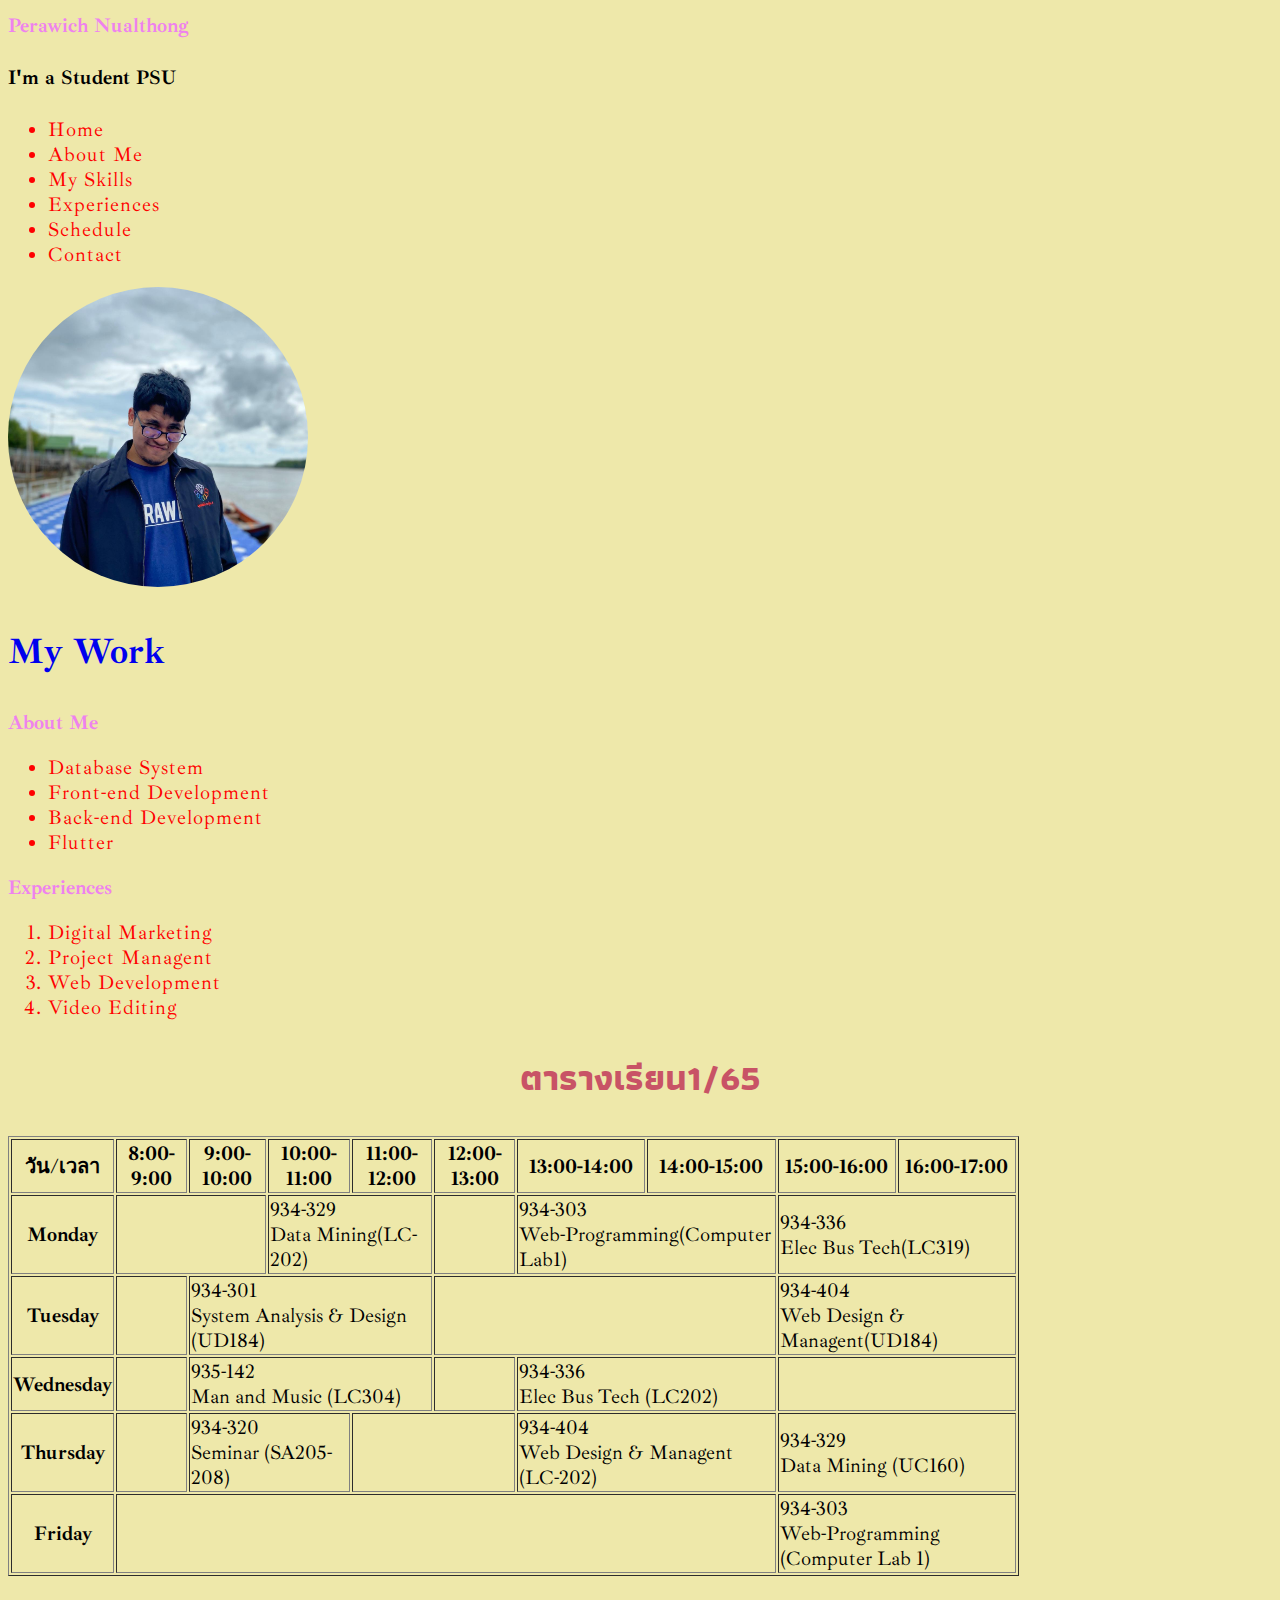
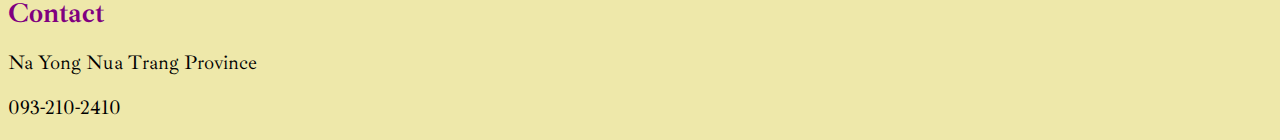
<file: index.html>
<!DOCTYPE html>
<html lang="en">
  <head>
    <meta charset="UTF-8" />
    <meta http-equiv="X-UA-Compatible" content="IE=edge" />
    <meta name="viewport" content="width=device-width, initial-scale=1.0" />
    <link rel="preconnect" href="https://fonts.googleapis.com">
    <link rel="preconnect" href="https://fonts.gstatic.com" crossorigin>
    <link href="https://fonts.googleapis.com/css2?family=Athiti&family=Ibarra+Real+Nova:wght@700&display=swap" rel="stylesheet">

    <link rel="stylesheet" href="styles.css">
    <title>Perawich_Programming_port</title>

    <style>
      h1{
        font-size:20px;
        color:violet;    
        font-family:'Ibarra Real Nova', serif; 
      }
      h2{
        font-size: 36px;
        color: rgb(200, 83, 102);
        font-family: 'Athiti', sans-serif;
        text-align: center;
      }
      h3{
        font-size: 36px;
      }
      .contact{
        color: purple;
        font-family:'Ibarra Real Nova', serif; 
        font-size: 28px;
      }
    </style>
  </head>
  <body >
    <h1>Perawich Nualthong</h1>
    <h4>I'm a Student PSU</h4>

    <ul>
      <li>Home</li>
      <li>About Me</li>
      <li>My Skills</li>
      <li>Experiences</li>
      <li>Schedule</li>
      <li>Contact</li>
    </ul>
    <img src="Profile.jpg"  alt="ProFile" width="300" height="300" style="border-radius: 50%;">
    <h3><a href="WebProgramming.html"> My Work</h3></a>
    <h1>About Me</h1>
    <ul>
      <li>Database System</li>
      <li>Front-end Development</li>
      <li>Back-end Development</li>
      <li>Flutter</li>
    </ul>

    <h1>Experiences</h1>
    <ol>
      <li>Digital Marketing</li>
      <li>Project Managent</li>
      <li>Web Development</li>
      <li>Video Editing</li>
    </ol>

    <h2>ตารางเรียน1/65</h2>
    <table border="1" width="80%" >
      <tr>
        <th>วัน/เวลา</th>
        <th>8:00-9:00</td>
        <th>9:00-10:00</th>
        <th>10:00-11:00</th>
        <th>11:00-12:00</th>
        <th>12:00-13:00</th>
        <th>13:00-14:00</th>
        <th>14:00-15:00</th>
        <th>15:00-16:00</th>
        <th>16:00-17:00</th>
      </tr>
      <tr>
        <th>Monday</th>
        <td colspan="2"></td>
        <td colspan="2">934-329<br>Data Mining(LC-202)</td>
        <td></td>
        <td colspan="2">934-303<br>Web-Programming(Computer Lab1)</td>
        <td colspan="2">934-336 <br>Elec Bus Tech(LC319)</td>
      </tr>
      <tr>
        <th>Tuesday</th>
        <td></td>
        <td colspan="3">934-301 <br>System Analysis & Design (UD184)</td>
        <td colspan="3"></td>
        <td colspan="2">934-404 <br>Web Design & Managent(UD184)</td>
      </tr>
      <tr>
        <th>Wednesday</th>
        <td></td>
        <td colspan="3">935-142 <br>Man and Music (LC304)</td>
        <td></td>
        <td colspan="2">934-336 <br>Elec Bus Tech (LC202)</td>
        <td colspan="2"></td>
      </tr>
      <tr>
        <th>Thursday</th>
        <td></td>
        <td colspan="2">934-320 <br>Seminar (SA205-208)</td>
        <td colspan="2"></td>
        <td colspan="2">934-404 <br>Web Design & Managent (LC-202)</td>
        <td colspan="2">934-329 <br>Data Mining (UC160)</td>       
      </tr>
      <tr>
        <th>Friday</th>
        <td colspan="7"></td>
        <td colspan="2">934-303 <br>Web-Programming (Computer Lab 1)</td>
      </tr>
    </table>
    <h1 class="contact">Contact</h1>
    <p>Na Yong Nua Trang Province</p>
    <p>093-210-2410</p>
  </body>
</html>
</file>
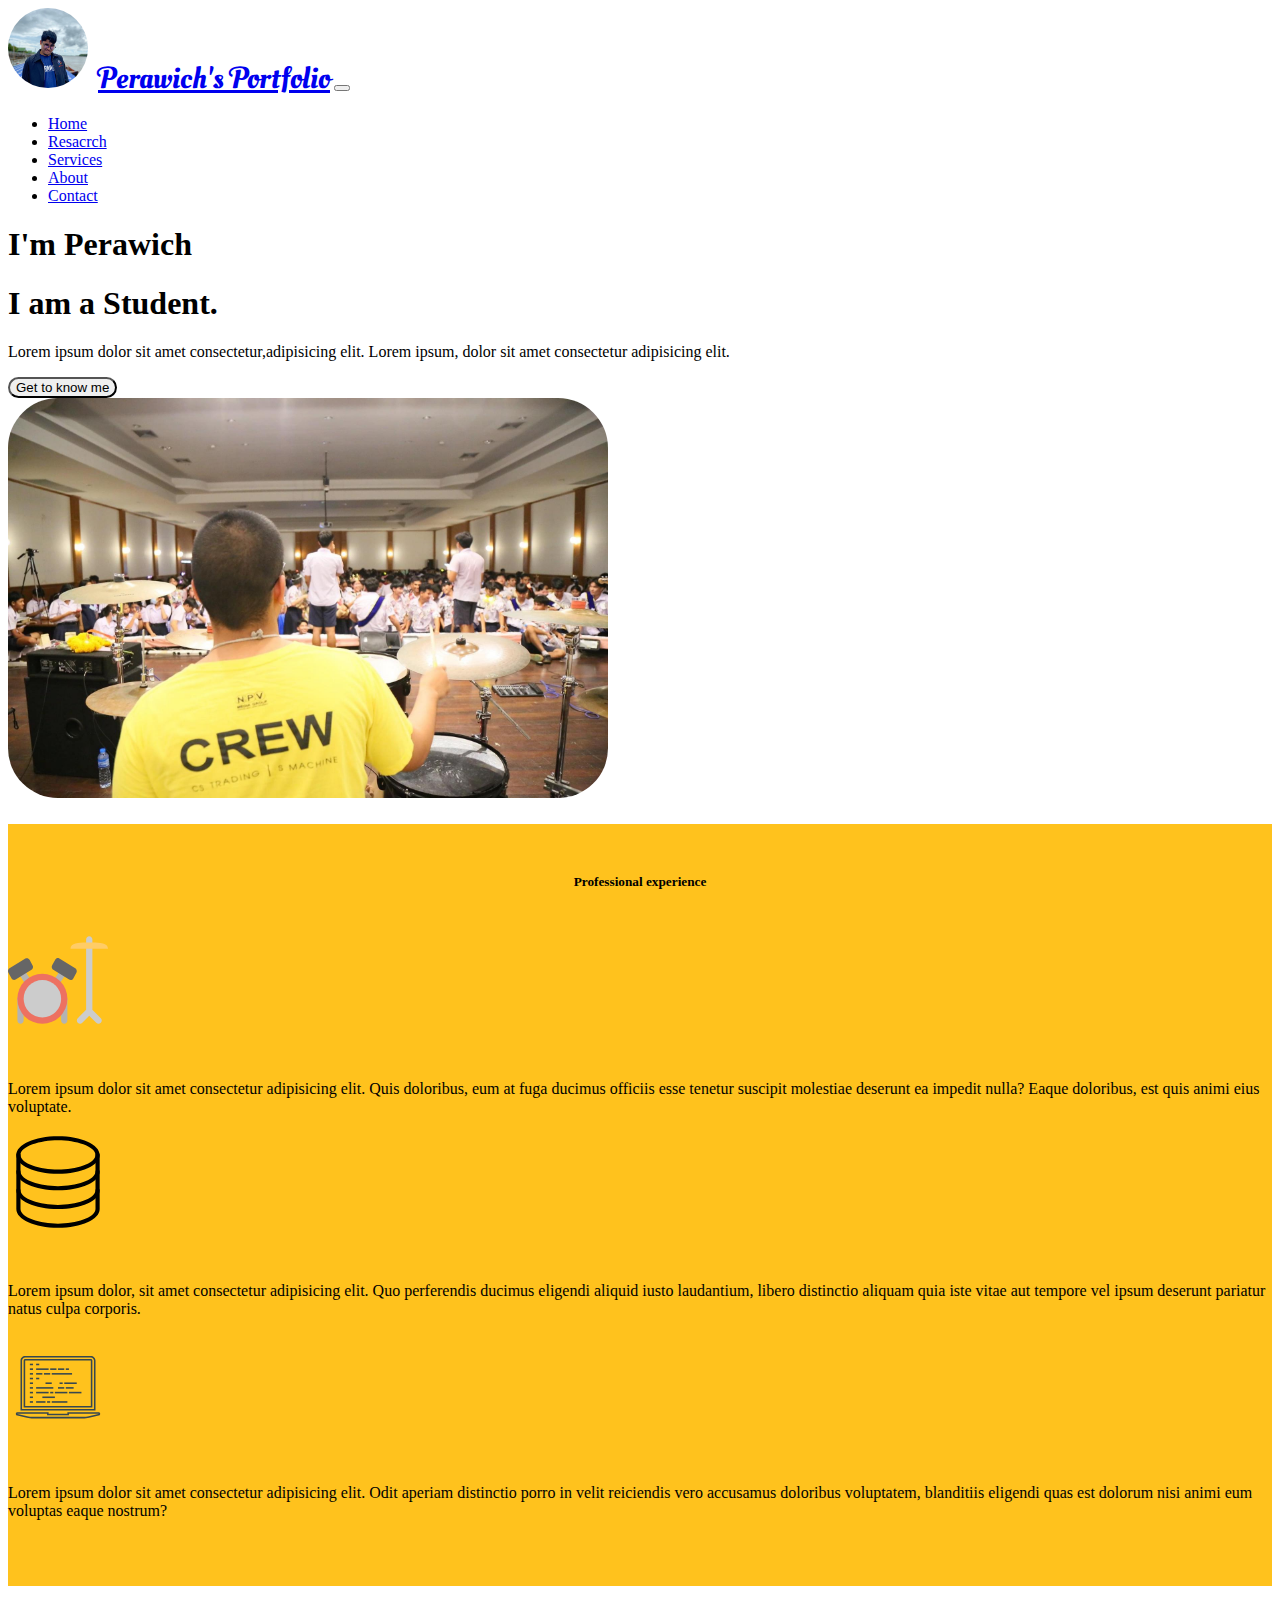
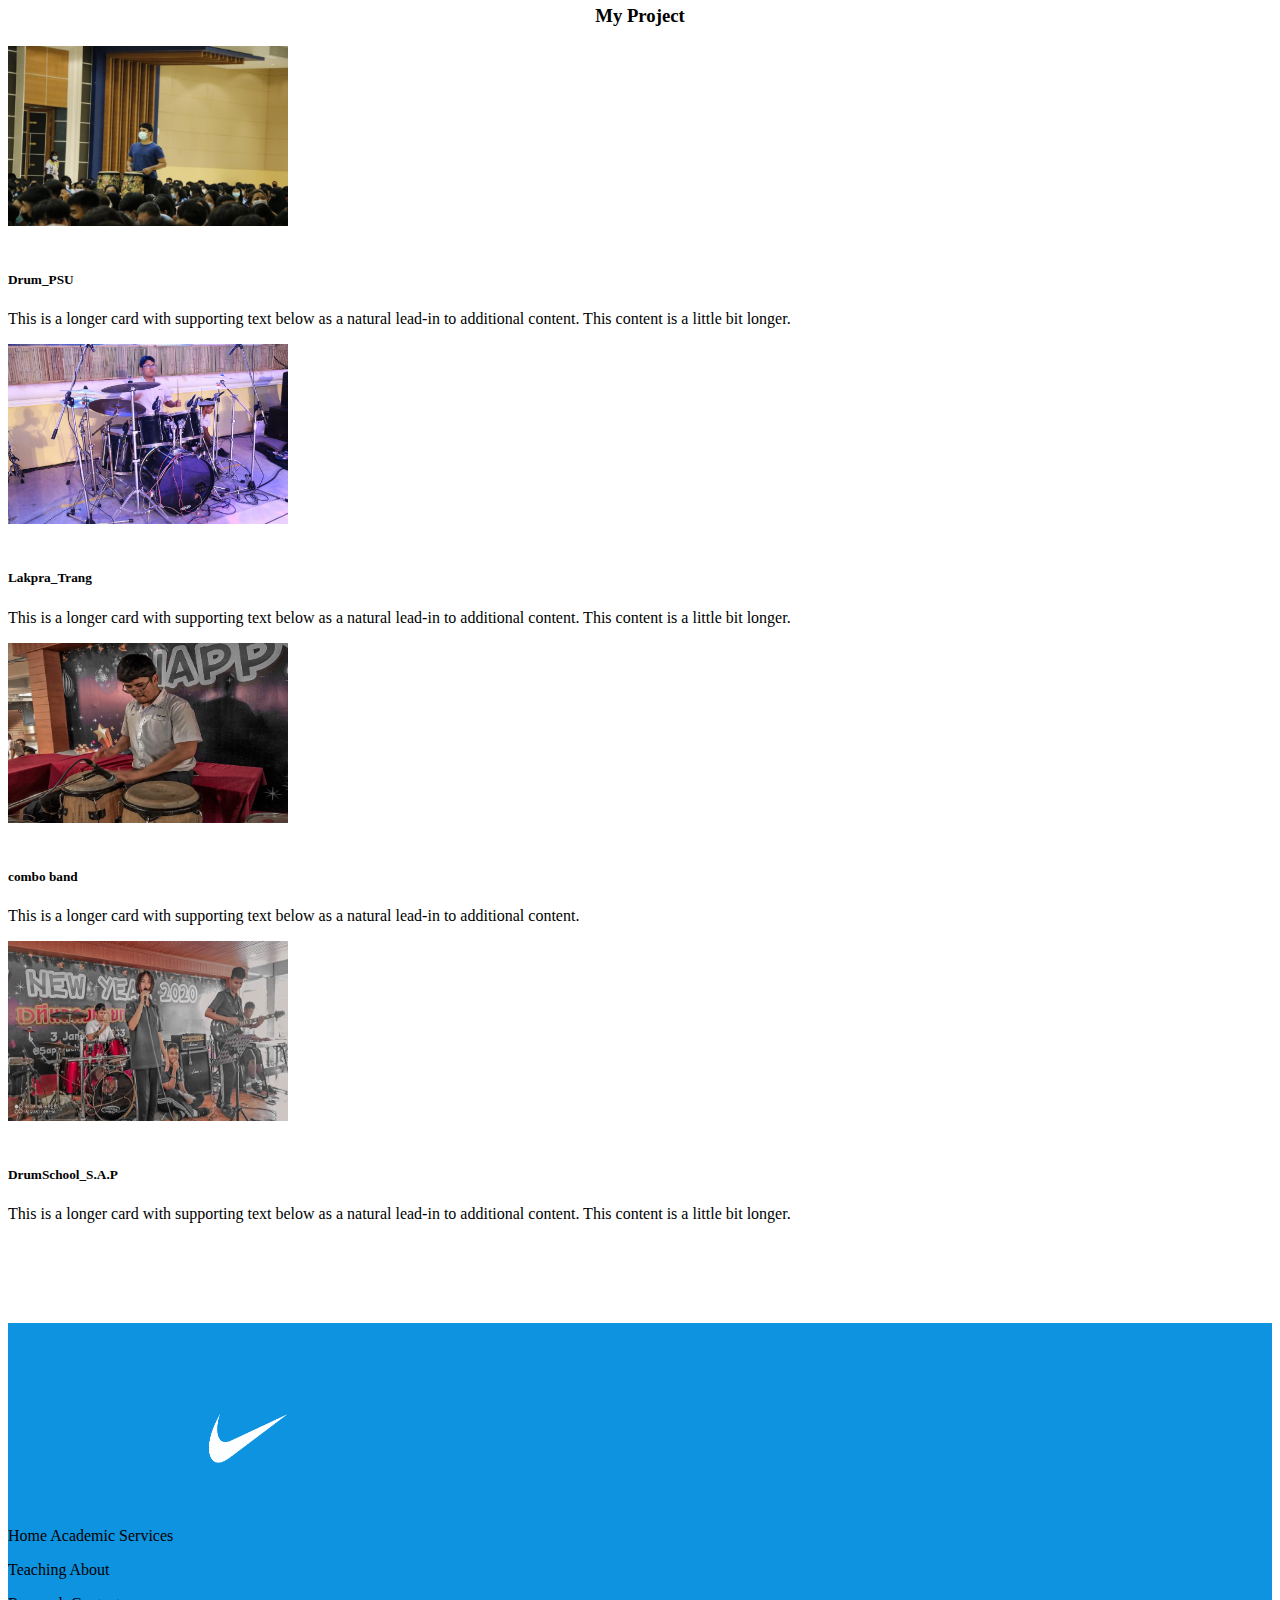
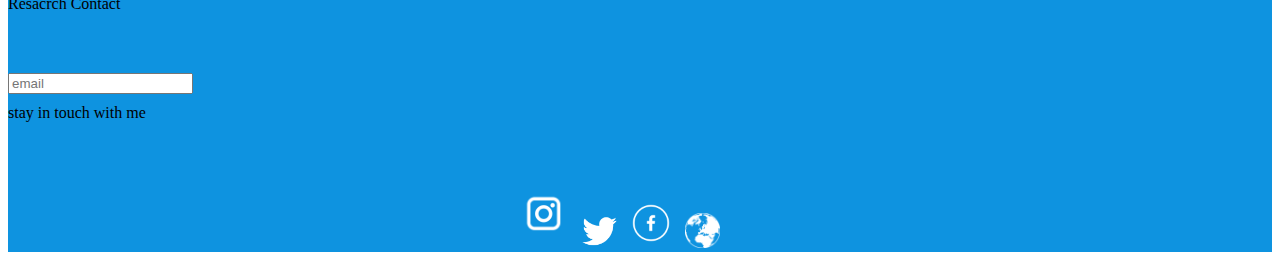
<file: bootstrap/index.html>
<!DOCTYPE html>
<html lang="en">
<head>
    <meta charset="UTF-8">
    <meta http-equiv="X-UA-Compatible" content="IE=edge">
    <meta name="viewport" content="width=device-width, initial-scale=1.0">
    <title>Perawich Portfolio</title>
    <link href="https://cdn.jsdelivr.net/npm/bootstrap@5.2.0/dist/css/bootstrap.min.css" rel="stylesheet" integrity="sha384-gH2yIJqKdNHPEq0n4Mqa/HGKIhSkIHeL5AyhkYV8i59U5AR6csBvApHHNl/vI1Bx" crossorigin="anonymous">
    <link rel="stylesheet" href="style.css">
</head>
    <body>
        <script src="https://cdn.jsdelivr.net/npm/bootstrap@5.2.0/dist/js/bootstrap.bundle.min.js" integrity="sha384-A3rJD856KowSb7dwlZdYEkO39Gagi7vIsF0jrRAoQmDKKtQBHUuLZ9AsSv4jD4Xa" crossorigin="anonymous"></script>
        <script src="https://cdn.jsdelivr.net/npm/@popperjs/core@2.11.5/dist/umd/popper.min.js" integrity="sha384-Xe+8cL9oJa6tN/veChSP7q+mnSPaj5Bcu9mPX5F5xIGE0DVittaqT5lorf0EI7Vk" crossorigin="anonymous"></script>
   
    <!--nav bar-->
            <nav class="navbar navbar-expand-lg bg-light ">
                <div class="container a">
                    <a class="navbar-brand" href="#">
                            <img src="Profile.jpg" alt="" id="icon">Perawich's Portfolio</a>
                <button class="navbar-toggler" type="button"  
                    data-bs-toggle="collapse" data-bs-target="#navbarSupportedContent" aria-controls="navbarSupportedContent" aria-expanded="false" aria-label="Toggle navigation">
                    <span class="navbar-toggler-icon"></span>
                </button>
                    <div class="collapse navbar-collapse" id="navbarSupportedContent">
                        <ul class="navbar-nav ms-auto mb-2 mb-lg-0">
                            <li class="nav-item">
                                <a class="nav-link active" aria-current="page" href="#">Home</a>
                            </li>
                            <li class="nav-item">
                                <a class="nav-link" href="#">Resacrch</a>
                            </li>
                            <li class="nav-item">
                                <a class="nav-link" href="#">Services</a>
                            </li>
                            <li class="nav-item">
                                <a class="nav-link" href="#">About</a>
                            </li>
                            <li class="nav-item">
                                <a class="nav-link" href="#">Contact</a>
                            </li>
                        </ul>
                    </div>
                </div>
            </nav>

            <!--Section Feature-->
            <div class="container my-5">
                <div class="row ">
                <div class="col-lg-6 d-flex flex-column justify-content-center align-items-center align-items-lg-start ">
                    <h1>I'm Perawich</h1>
                    <h1>I am a Student.</h1>
                        <p class="text-center text-lg-start">Lorem ipsum dolor sit amet consectetur,adipisicing elit. Lorem ipsum, dolor sit amet consectetur adipisicing elit.</p> 
                            <div>
                                <button type="button" class="btn btn-primary Pom radion">Get to know me</button>
                            </div>
                    </div>
                    <div class="col-lg-6 d-none d-lg-flex ">
                        <img src="Drum.jpg" alt="" class="picture1">
                    </div>
                </div>
            </div>

            <!--Professional experience-->
            <div class="bg">
            <div class="container">
                <div class="row">
                    <h5 id="h558">Professional experience</h5>
                        <div class="col-4 d-flex flex-column align-items-center">       
                            <img src="drumOC.svg" alt="drumOC" id="imgDrumicon" >     
                                <p>Lorem ipsum dolor sit amet consectetur adipisicing elit. Quis doloribus, eum at fuga ducimus officiis esse tenetur suscipit molestiae deserunt ea impedit nulla? Eaque doloribus, est quis animi eius voluptate.</p>
                                
                        </div>  
                    <div class="col-4 d-flex flex-column align-items-center">
                        <img src="database.svg" alt="database" id="Databaseicon" >
                            <p>Lorem ipsum dolor, sit amet consectetur adipisicing elit. Quo perferendis ducimus eligendi aliquid iusto laudantium, libero distinctio aliquam quia iste vitae aut tempore vel ipsum deserunt pariatur natus culpa corporis.</p>
                    </div>
                    <div class="col-4 d-flex flex-column align-items-center">
                        <img src="Programming_icon.svg" alt="Programming_icon" id="Programicon">
                        <p>Lorem ipsum dolor sit amet consectetur adipisicing elit. Odit aperiam distinctio porro in velit reiciendis vero accusamus doloribus voluptatem, blanditiis eligendi quas est dolorum nisi animi eum voluptas eaque nostrum?</p>
                    </div>         
                </div>
            </div>   
        </div>
            <div class="text-info p-3 h3_70"><h3>My Project</h3></div>
            
            <!--My Project-->
            <div class="container">
            <div class="row row-cols-1 row-cols-md-4 g-4 text-center">
                <div class="col">
                <!-- <div class="card">-->
                    <img src="PSU.jpg" class="card-img-top picpro_1" alt="PSU">
                    <div class="card-body ">
                    <h5 class="card-title">Drum_PSU</h5>
                    <p class="card-text">This is a longer card with supporting text below as a natural lead-in to additional content. This content is a little bit longer.</p>
                    </div>
                <!--</div>-->
                </div>
                <div class="col">
                <!--  <div class="card">-->
                    <img src="drum_yellow.jpg" class="card-img-top picpro_2" alt="">
                    <div class="card-body">
                    <h5 class="card-title">Lakpra_Trang</h5>
                    <p class="card-text ">This is a longer card with supporting text below as a natural lead-in to additional content. This content is a little bit longer.</p>
                    </div>
                <!--</div>-->
                </div>
                <div class="col">
                <!--  <div class="card">-->
                    <img src="Percussion.jpg" class="card-img-top picpro_3" alt="">
                    <div class="card-body">
                    <h5 class="card-title">combo band</h5>
                    <p class="card-text">This is a longer card with supporting text below as a natural lead-in to additional content.</p>
                <!--   </div> -->
                </div>
                </div>
                <div class="col">
                <!--  <div class="card">-->
                    <img src="Drum_school.jpg" class="card-img-top picpro_4" alt="">
                    <div class="card-body">
                    <h5 class="card-title">DrumSchool_S.A.P</h5>
                    <p class="card-text">This is a longer card with supporting text below as a natural lead-in to additional content. This content is a little bit longer.</p>
                    </div>
                </div>
                <!--   </div> -->
            </div>
            </div>

            
            <div class="footer">
                <div class="row">
                    <div class="col-2">
                        <img src="Logo.png" alt="logo_Nike" class="bgfooter rounded mx-auto d-block" >
                    </div>
                    <div class="col-2">
                        <p class="text-light pad_132">Home Academic Services</p>
                        <p class="text-light ">Teaching About</p>
                        <p class="text-light pad_134">Resacrch Contact</p>
                    </div>
                    <div class="col-2">
                        <div class="email">
                            <input type="email" class="form-control" placeholder="email" aria-label="Recipient's username" aria-describedby="basic-addon2">
                            <p class="text-light fonttop">stay in touch with me</p>
                        </div>
                    </div>
                    <div class="col-5  flex-column justify-content-center ">
                        <img src="ig.png" alt="ig_logo" class="sizefotter_logo_ig">
                        <img src="twitter.png" alt="twitter_logo" class="sizefotter_logo_twitter">
                        <img src="facebook.png" alt="facebook_logo" class="sizefotter_logo_facebook">
                        <img src="world.png" alt="world_logo" class="sizefotter_logo_world"> 
                    </div>
                </div>
            </div>
            
    </body>
</html>
</file>
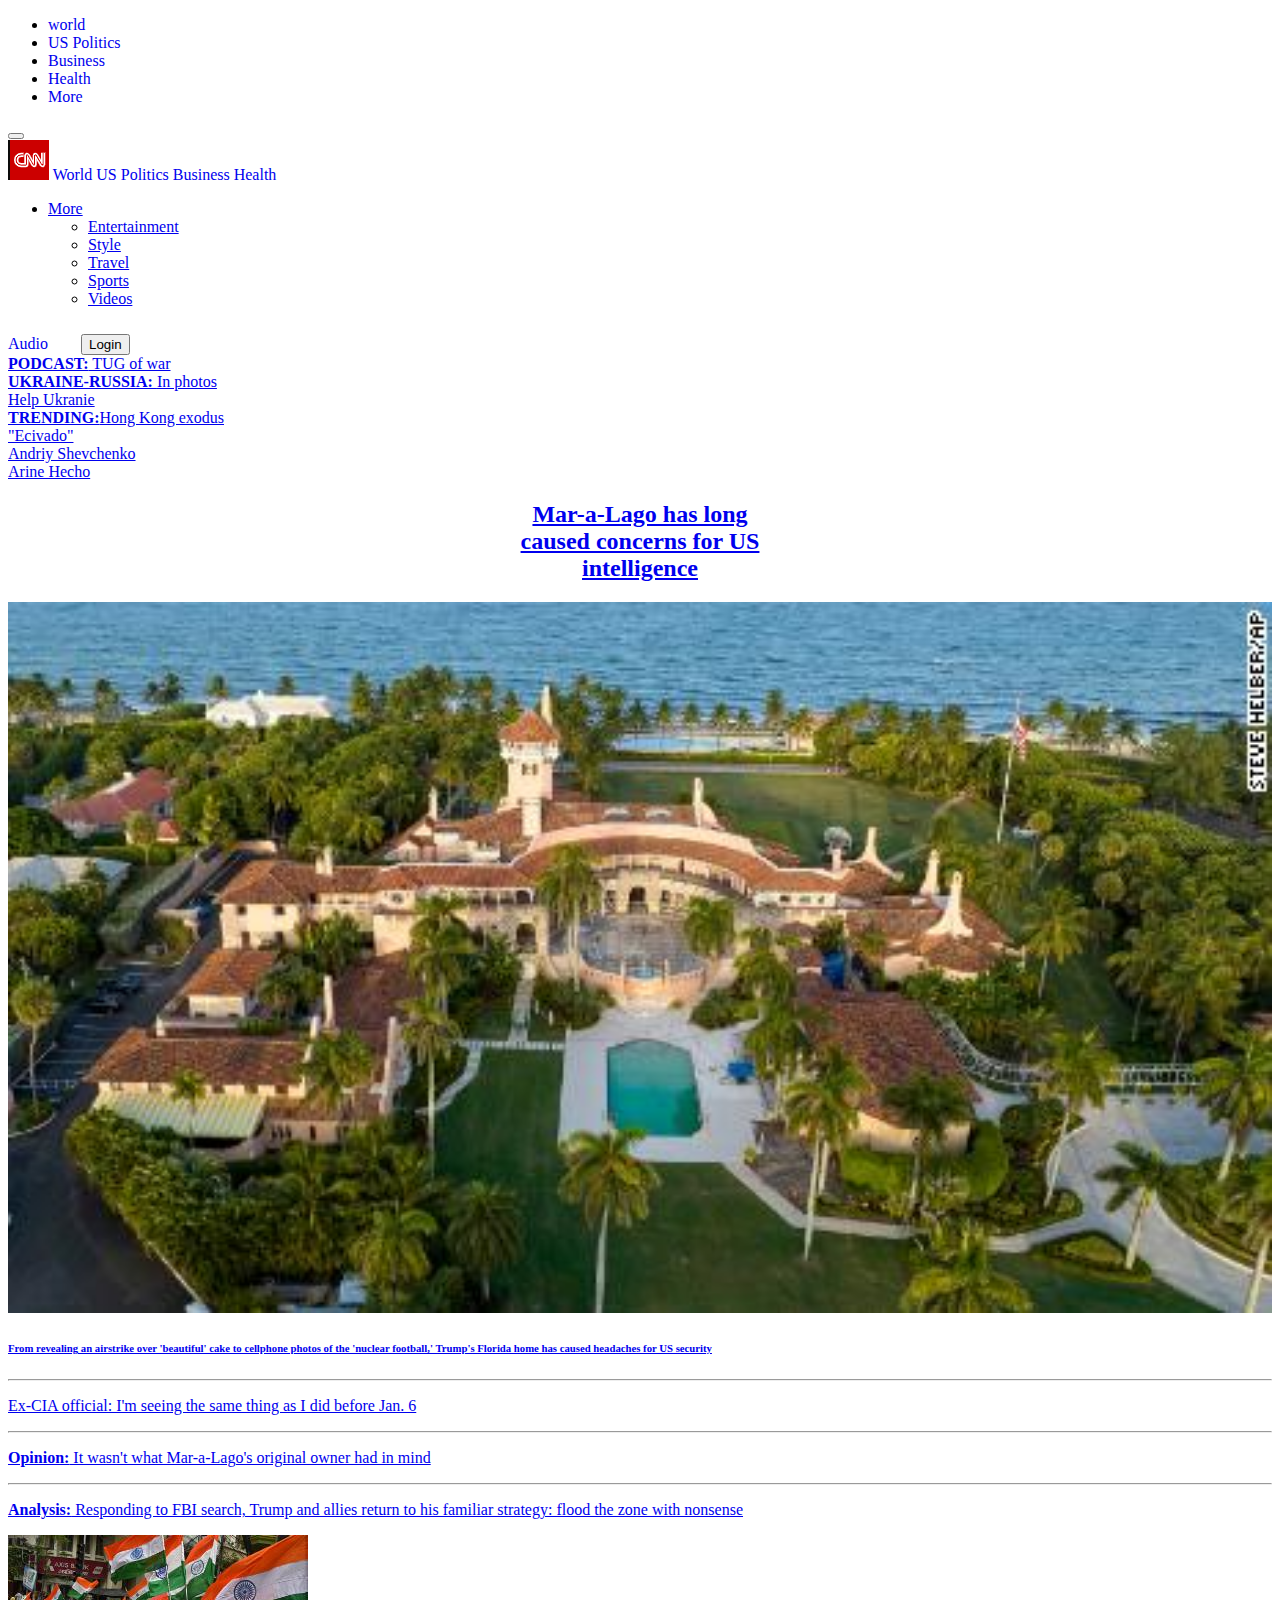
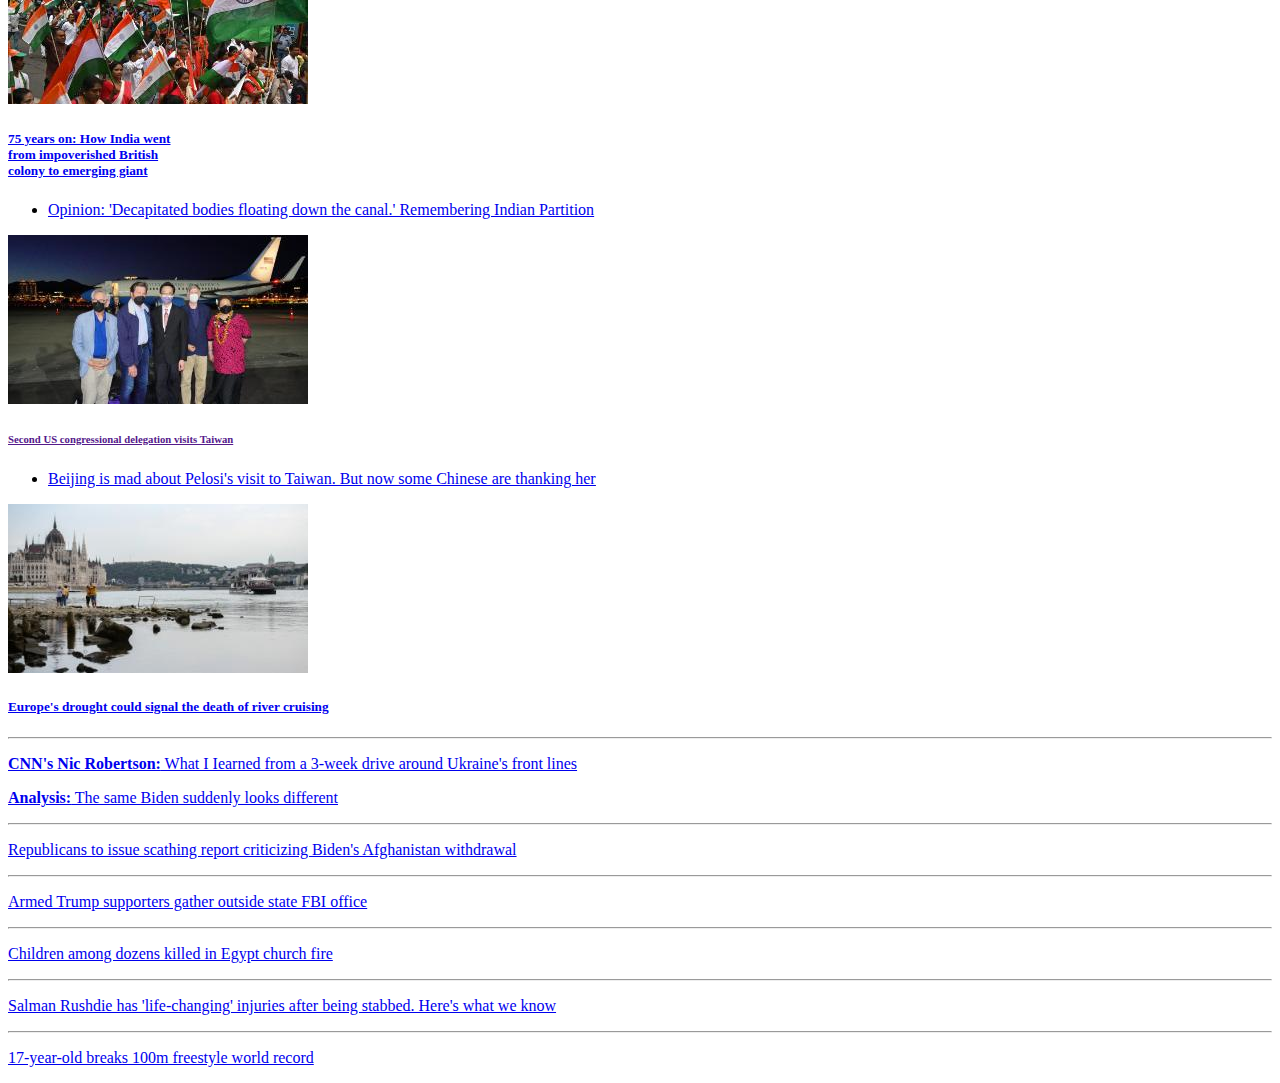
<file: CNN_Project/index.html>
<!DOCTYPE html>
<html lang="en">
<head>
    <meta charset="UTF-8">
    <meta http-equiv="X-UA-Compatible" content="IE=edge">
    <meta name="viewport" content="width=device-width, initial-scale=1.0">
    <link href="https://cdn.jsdelivr.net/npm/bootstrap@5.2.0/dist/css/bootstrap.min.css" rel="stylesheet" integrity="sha384-gH2yIJqKdNHPEq0n4Mqa/HGKIhSkIHeL5AyhkYV8i59U5AR6csBvApHHNl/vI1Bx" crossorigin="anonymous">
    <title>CNN_home</title>
    <link rel="shortcut icon" href="Screenshot 2022-08-15 141548.png" />
    <link rel="stylesheet" href="style.css">
    
</head>
<body>
    <script src="https://cdn.jsdelivr.net/npm/bootstrap@5.2.0/dist/js/bootstrap.bundle.min.js" integrity="sha384-A3rJD856KowSb7dwlZdYEkO39Gagi7vIsF0jrRAoQmDKKtQBHUuLZ9AsSv4jD4Xa" crossorigin="anonymous"></script>
        <script src="https://cdn.jsdelivr.net/npm/@popperjs/core@2.11.5/dist/umd/popper.min.js" integrity="sha384-Xe+8cL9oJa6tN/veChSP7q+mnSPaj5Bcu9mPX5F5xIGE0DVittaqT5lorf0EI7Vk" crossorigin="anonymous"></script>

        <div class="collapse" id="navbarToggleExternalContent">
            <div class="bg-dark p-4 ">
              
              <ul>    
                <li><a href="#" class="text-light" style="text-decoration: none;">world</a></li>
                <li><a href="#" class="text-light" style="text-decoration: none;">US Politics</a></li>
                <li><a href="#" class="text-light" style="text-decoration: none;">Business</a></li>
                <li><a href="#" class="text-light" style="text-decoration: none;">Health</a></li>
                <li><a href="#" class="text-light" style="text-decoration: none;">More</a></li>
              </ul>
            </div>
        </div>
              
            <nav class="navbar navbar-expand-xl navbar-dark bg-dark d-flex justify-content-between">
              <div class="container">
                <button class="navbar-toggler me-5" type="button" data-bs-toggle="collapse" data-bs-target="#navbarToggleExternalContent" aria-controls="navbarToggleExternalContent" aria-expanded="false" aria-label="Toggle navigation">
                  <span class="navbar-toggler-icon"></span>
                  
                </button>
                
                         <div class="d-none d-xl-flex me-auto">
                          <a href="#"><img src="Screenshot 2022-08-15 141548.png" alt="" ></a>
                            <a href="#" class="text-light p-2 font" style="text-decoration: none;">World</a>
                            <a href="#" class="text-light p-2 font" style="text-decoration: none;">US Politics</a>
                            <a href="#" class="text-light p-2 font" style="text-decoration: none;">Business</a>
                            <a href="#" class="text-light p-2 font" style="text-decoration: none;">Health</a>

                            <div class="collapse navbar-collapse" id="navbarNavDarkDropdown">
                              <ul class="navbar-nav">
                                <li class="nav-item dropdown">
                                  <a class="nav-link dropdown-toggle" href="#" role="button" data-bs-toggle="dropdown" aria-expanded="false">More</a>
                                  <ul class="dropdown-menu dropdown-menu-dark">
                                    <li><a class="dropdown-item" href="#">Entertainment</a></li>
                                    <li><a class="dropdown-item" href="#">Style</a></li>
                                    <li><a class="dropdown-item" href="#">Travel</a></li>
                                    <li><a class="dropdown-item" href="#">Sports</a></li>
                                    <li><a class="dropdown-item" href="#">Videos</a></li>
                                  </ul>
                                </li>
                              </ul>
                            </div>
                          </div>
                    <div>
                      <a href="#" class="text-light" style="text-decoration: none;">Audio</a>
                      <a href="#"><img src="Search.png" alt="" style="width:25px;" class="me-3 ms-3" ></a>
                      <button type="button" class="btn btn-outline-secondary me-2 text-light border-light" >Login</button>
                    </div> 
              </div>
            </div>
    </nav>
 <!--navbar-->
 
 <!--UnderNav-->
    <div class="container col-xl d-none d-xl-flex">
          <div class="p-2"><a href="#" class="nav-link font_dance "><b class="text-danger "> PODCAST:</b> TUG of war</a></div>
          <div class="p-2"><a href="#" class="nav-link font_dance "><b class="text-danger">UKRAINE-RUSSIA: </b>In photos</a></div>
          <div class="p-2"><a href="#" class="nav-link font_dance">Help Ukranie</a></div>
          <div class="p-2"><a href="#" class="nav-link font_dance"><b class="text-danger">TRENDING:</b>Hong Kong exodus</a></div>
          <div class="p-2"><a href="#" class="nav-link font_dance">"Ecivado"</a></div>
          <div class="p-2"><a href="#" class="nav-link font_dance">Andriy Shevchenko</a></div>
          <div class="p-2"><a href="#" class="nav-link font_dance">Arine Hecho</a></div>
    </div>


 <!--contain-->
    <div class="container my-5">
        <div class="row">
          <div class="col-lg-6 ">
            <h2 style="text-align:center;"><a href="#" class="nav-link font_dance "> Mar-a-Lago has long <br> caused concerns for US <br>intelligence</a></h2>
            <a href=""><img src="220814133505-trump-documents-mar-a-lago-large-tease.jpg" alt="" class="img-fluid mx-auto d-block mb-4 mt-4" width="100%"></a>
            <h6><a href="#" class="nav-link font_dance fontsize"> From revealing an airstrike over 'beautiful' cake to cellphone photos of the 'nuclear football,' Trump's Florida home has caused headaches for US security</a></h6>
              <hr>
            <p><a href="#" class="nav-link font_dance fontsize">Ex-CIA official: I'm seeing the same thing as I did before Jan. 6</a></p>
              <hr>
            <p><a href="#" class="nav-link font_dance fontsize"><b> Opinion:</b> It wasn't what Mar-a-Lago's original owner had in mind</a></p>
              <hr>
            <p><a href="#" class="nav-link font_dance fontsize"><b>Analysis:</b>  Responding to FBI search, Trump and allies return to his familiar strategy: flood the zone with nonsense</a></p>
          </div>
          <div class="col-lg-3 ">
            <a href="#"><img src="220812020602-09-india-independence-day-analysis-medium-tease.jpg" alt="" class="img-fluid mx-auto d-block mb-4 mt-4"></a>
            <h5><a href="#" class="nav-link font_dance">75 years on: How India went <br>from impoverished British <br>colony to emerging giant</a> </h5>
            <ul> 
              <li><a href="#" class="nav-link font_dance fontsize"><u> Opinion: 'Decapitated bodies floating down the canal.' Remembering Indian Partition</u></a></li>
            </ul>
            <a href="#"><img src="220814081454-01-congress-visit-taiwan-0814-medium-tease.jpg" alt="" class="img-fluid mx-auto d-block mb-4 mt-4"></a>
            <h6><a href="" class="nav-link font_dance"> Second US congressional delegation visits Taiwan</a></h6>
            <ul>
              <li><u><a href="#" class="nav-link font_dance fontsize">Beijing is mad about Pelosi's visit to Taiwan. But now some Chinese are thanking her</a></u></li>
            </ul>
          </div>
          <div class="col-lg-3 ">
            <a href="#"><img src="220813082609-11-europe-drought-rivers-medium-tease.jpg" alt="" class="img-fluid mx-auto d-block mb-4 mt-4"></a>
            <h5><a href="#" class="nav-link font_dance"> Europe's drought could signal the death of river cruising</a></h5>
              <hr>
            <p><a href="#" class="nav-link font_dance line fontsize"><b> CNN's Nic Robertson:</b> What I Iearned from a 3-week drive around Ukraine's front lines</a></p>
              
            <p><a href="#" class="nav-link font_dance fontsize"><b> Analysis:</b> The same Biden suddenly looks different</a></p>
              <hr>
            <p><a href="#" class="nav-link font_dance fontsize"> Republicans to issue scathing report criticizing Biden's Afghanistan withdrawal</a></p>
              <hr>
            <p><a href="#" class="nav-link font_dance fontsize"> Armed Trump supporters gather outside state FBI office</a></p>
              <hr>
            <p><a href="#" class="nav-link font_dance fontsize"> Children among dozens killed in Egypt church fire</a></p>
              <hr>
            <p><a href="#" class="nav-link font_dance fontsize"> Salman Rushdie has 'life-changing' injuries after being stabbed. Here's what we know</a></p>
              <hr>
            <p><a href="#" class="nav-link font_dance fontsize"> 17-year-old breaks 100m freestyle world record</a></p>
          </div>
        </div>  
    </div>         
</body>
</html>
</file>
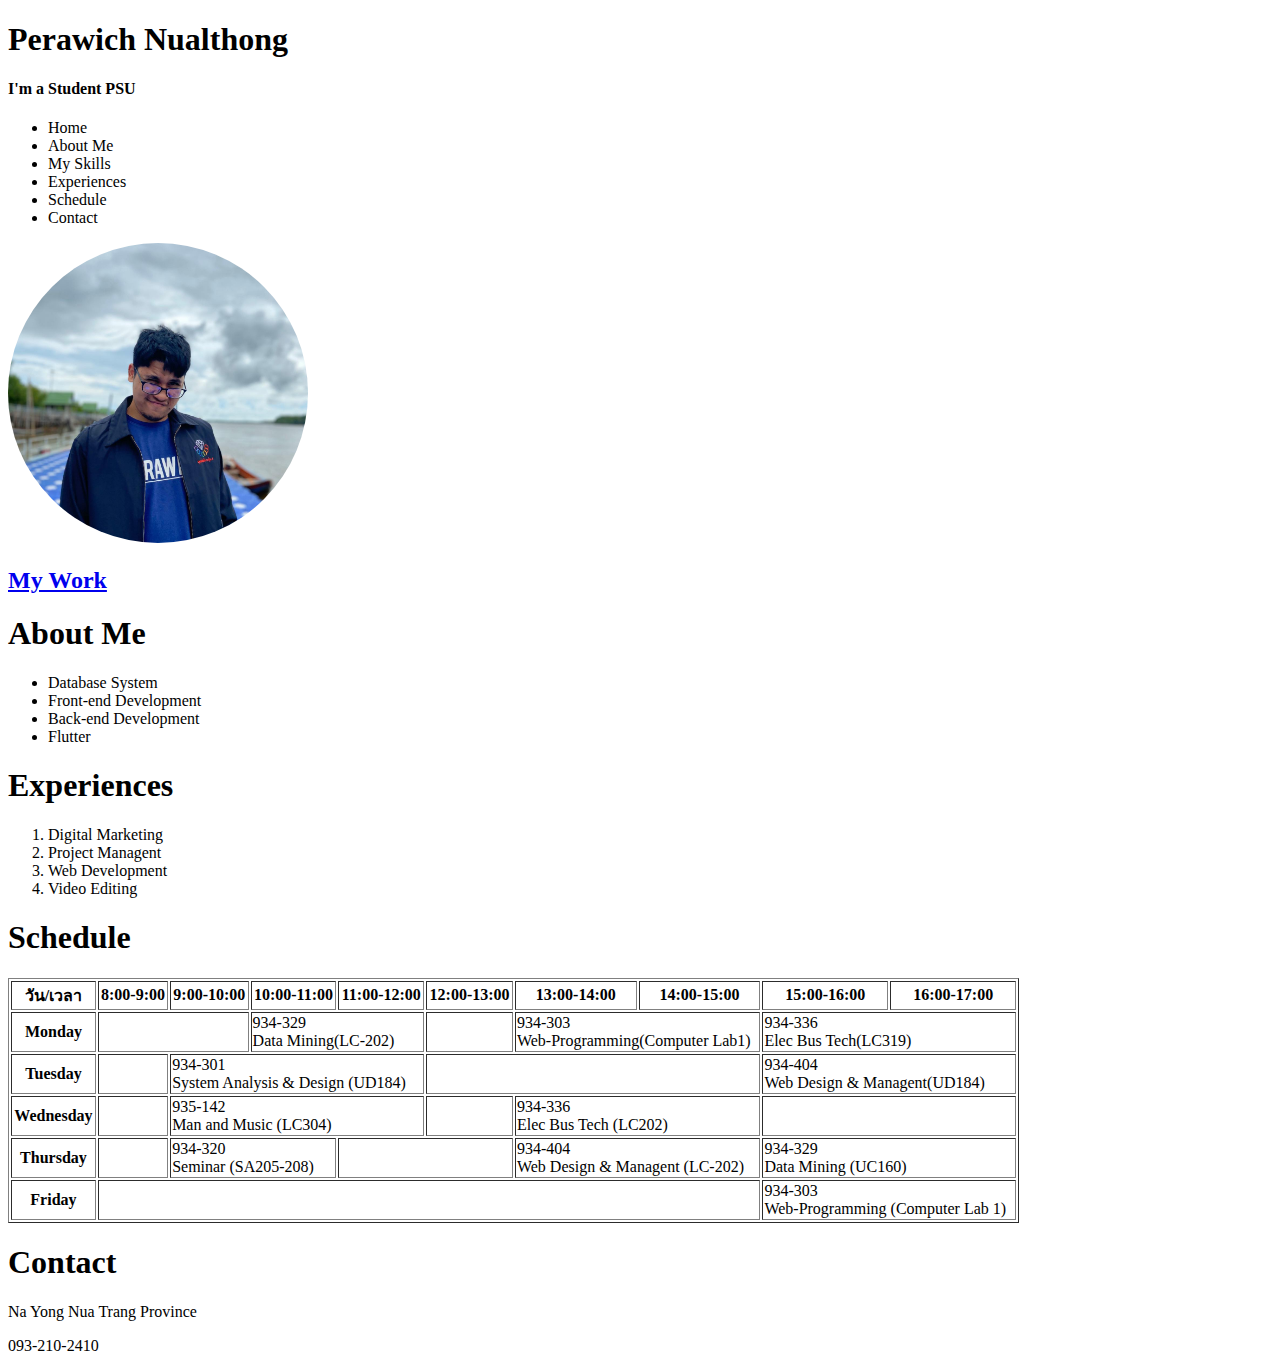
<file: portFolio/index.html>
<!DOCTYPE html>
<html lang="en">
  <head>
    <meta charset="UTF-8" />
    <meta http-equiv="X-UA-Compatible" content="IE=edge" />
    <meta name="viewport" content="width=device-width, initial-scale=1.0" />
    <title>Perawich_Programming_port</title>
  </head>
  <style>
    img {
      border-radius: 50%;
    }
  </style>
  <body>
    <h1>Perawich Nualthong</h1>
    
    <h4>I'm a Student PSU</h4>

    <ul>
      <li>Home</li>
      <li>About Me</li>
      <li>My Skills</li>
      <li>Experiences</li>
      <li>Schedule</li>
      <li>Contact</li>
    </ul>
    <img src="Profile.jpg"  alt="ProFile" width="300" height="300">
    <h2><a href="../Web_Programming/WebProgramming.html"> My Work</h2></a>
    <h1>About Me</h1>
    <ul>
      <li>Database System</li>
      <li>Front-end Development</li>
      <li>Back-end Development</li>
      <li>Flutter</li>
    </ul>

    <h1>Experiences</h1>
    <ol>
      <li>Digital Marketing</li>
      <li>Project Managent</li>
      <li>Web Development</li>
      <li>Video Editing</li>
    </ol>

    <h1>Schedule</h1>
    <table border="1" width="80%" >
      <tr>
        <th>วัน/เวลา</th>
        <th>8:00-9:00</td>
        <th>9:00-10:00</th>
        <th>10:00-11:00</th>
        <th>11:00-12:00</th>
        <th>12:00-13:00</th>
        <th>13:00-14:00</th>
        <th>14:00-15:00</th>
        <th>15:00-16:00</th>
        <th>16:00-17:00</th>
      </tr>
      <tr>
        <th>Monday</th>
        <td colspan="2"></td>
        <td colspan="2">934-329<br>Data Mining(LC-202)</td>
        <td></td>
        <td colspan="2">934-303<br>Web-Programming(Computer Lab1)</td>
        <td colspan="2">934-336 <br>Elec Bus Tech(LC319)</td>
      </tr>
      <tr>
        <th>Tuesday</th>
        <td></td>
        <td colspan="3">934-301 <br>System Analysis & Design (UD184)</td>
        <td colspan="3"></td>
        <td colspan="2">934-404 <br>Web Design & Managent(UD184)</td>
      </tr>
      <tr>
        <th>Wednesday</th>
        <td></td>
        <td colspan="3">935-142 <br>Man and Music (LC304)</td>
        <td></td>
        <td colspan="2">934-336 <br>Elec Bus Tech (LC202)</td>
        <td colspan="2"></td>
      </tr>
      <tr>
        <th>Thursday</th>
        <td></td>
        <td colspan="2">934-320 <br>Seminar (SA205-208)</td>
        <td colspan="2"></td>
        <td colspan="2">934-404 <br>Web Design & Managent (LC-202)</td>
        <td colspan="2">934-329 <br>Data Mining (UC160)</td>       
      </tr>
      <tr>
        <th>Friday</th>
        <td colspan="7"></td>
        <td colspan="2">934-303 <br>Web-Programming (Computer Lab 1)</td>
      </tr>
    </table>
    <h1>Contact</h1>
    <p>Na Yong Nua Trang Province</p>
    <p>093-210-2410</p>
  </body>
</html>
</file>
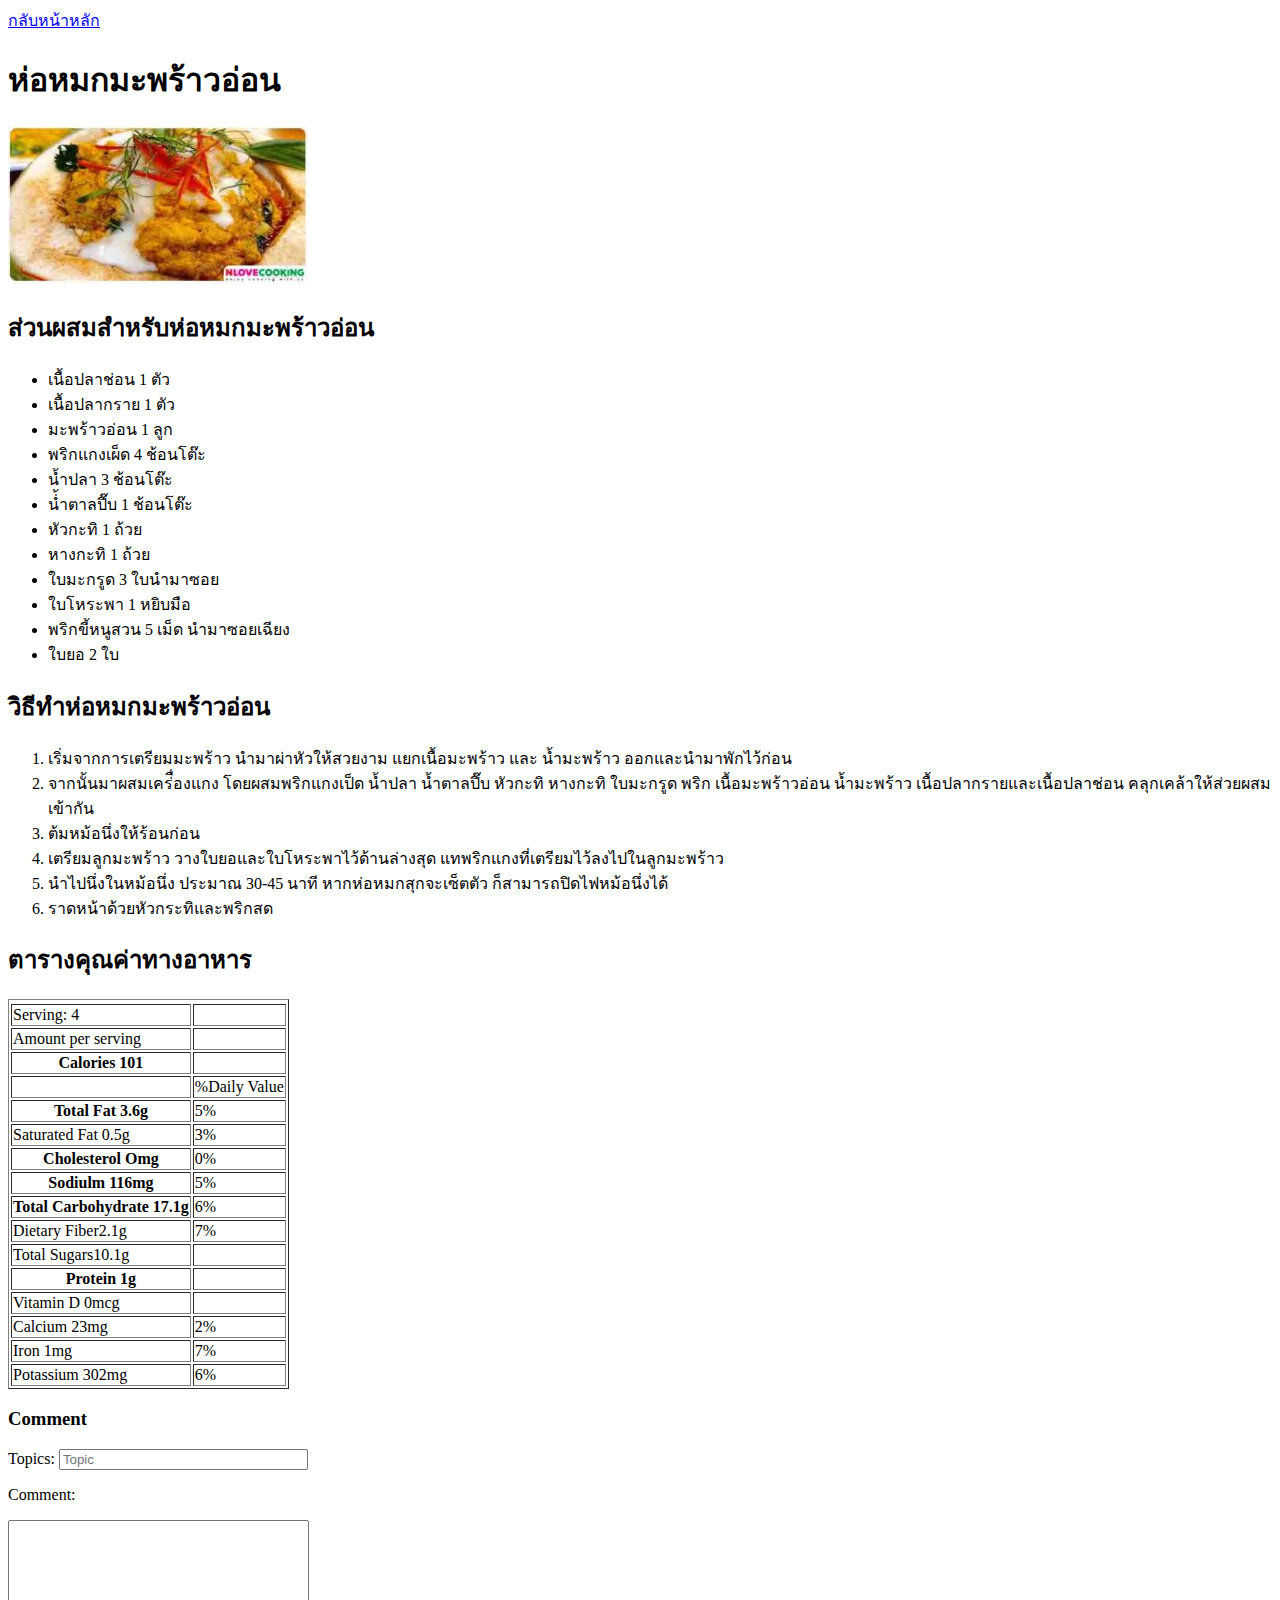
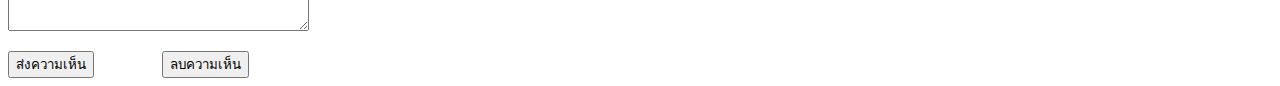
<file: Food.html>
<!DOCTYPE html>
<html lang="en">
  <head>
    <meta charset="UTF-8" />
    <meta http-equiv="X-UA-Compatible" content="IE=edge" />
    <meta name="viewport" content="width=device-width, initial-scale=1.0" />
    <title>Food-table</title>
  </head>
  <body>
    <a href="index.html">กลับหน้าหลัก</a>
    <h1>ห่อหมกมะพร้าวอ่อน</h1>
    <img src="food550-300x157.jpg" alt="coconut" />
    <h2>ส่วนผสมสำหรับห่อหมกมะพร้าวอ่อน</h2>
    <ul>
      <li>เนื้อปลาช่อน 1 ตัว</li>
      <li>เนื้อปลากราย 1 ตัว</li>
      <li>มะพร้าวอ่อน 1 ลูก</li>
      <li>พริกแกงเผ็ด 4 ช้อนโต๊ะ</li>
      <li>น้ำปลา 3 ช้อนโต๊ะ</li>
      <li>น่้ำตาลปี๊บ 1 ช้อนโต๊ะ</li>
      <li>หัวกะทิ 1 ถ้วย</li>
      <li>หางกะทิ 1 ถ้วย</li>
      <li>ใบมะกรูด 3 ใบนำมาซอย</li>
      <li>ใบโหระพา 1 หยิบมือ</li>
      <li>พริกขี้หนูสวน 5 เม็ด นำมาซอยเฉียง</li>
      <li>ใบยอ 2 ใบ</li>
    </ul>
    <h2>วิธีทำห่อหมกมะพร้าวอ่อน</h2>
    <ol>
      <li>
        เริ่มจากการเตรียมมะพร้าว นำมาผ่าหัวให้สวยงาม แยกเนื้อมะพร้าว และ
        น้ำมะพร้าว ออกและนำมาพักไว้ก่อน
      </li>
      <li>
        จากนั้นมาผสมเคร่ื่องแกง โดยผสมพริกแกงเป็ด น้ำปลา น้ำตาลปี๊บ หัวกะทิ
        หางกะทิ ใบมะกรูด พริก เนื้อมะพร้าวอ่อน น้ำมะพร้าว
        เนื้อปลากรายและเนื้อปลาช่อน คลุกเคล้าให้ส่วยผสมเข้ากัน
      </li>
      <li>ต้มหม้อนึ่งให้ร้อนก่อน</li>
      <li>
        เตรียมลูกมะพร้าว วางใบยอและใบโหระพาไว้ด้านล่างสุด
        แทพริกแกงที่เตรียมไว้ลงไปในลูกมะพร้าว
      </li>
      <li>
        นำไปนึ่งในหม้อนึ่ง ประมาณ 30-45 นาที หากห่อหมกสุกจะเซ็ตตัว
        ก็สามารถปิดไฟหม้อนึ่งได้
      </li>
      <li>ราดหน้าด้วยหัวกระทิและพริกสด</li>
    </ol>
    <table border="1">
      <tr>
        <h2>ตารางคุณค่าทางอาหาร</h2>
      </tr>
      <tr>
        <td>Serving: 4</td>
        <td></td>
      </tr>
      <tr>
        <td>Amount per serving</td>
        <td></td>
      </tr>
      <tr>
        <th>Calories 101</th>
        <td></td>
      </tr>
      <tr>
        <td></td>
        <td>%Daily Value</td>
      </tr>
      <tr>
        <th>Total Fat 3.6g</th>
        <td>5%</td>
      </tr>
      <tr>
        <td>Saturated Fat 0.5g</td>
        <td>3%</td>
      </tr>
      <tr>
        <th>Cholesterol Omg</th>
        <td>0%</td>
      </tr>
      <tr>
        <th>Sodiulm 116mg</th>
        <td>5%</td>
      </tr>
      <tr>
        <th>Total Carbohydrate 17.1g</th>
        <td>6%</td>
      </tr>
      <tr>
        <td>Dietary Fiber2.1g</td>
        <td>7%</td>
      </tr>
      <tr>
        <td>Total Sugars10.1g</td>
        <td></td>
      </tr>
      <tr>
        <th>Protein 1g</th>
        <td></td>
      </tr>
      <tr>
        <td>Vitamin D 0mcg</td>
        <td></td>
      </tr>
      <tr>
        <td>Calcium 23mg</td>
        <td>2%</td>
      </tr>
      <tr>
        <td>Iron 1mg</td>
        <td>7%</td>
      </tr>
      <tr>
        <td>Potassium 302mg</td>
        <td>6%</td>
      </tr>
    </table>
    <form action="">
      <h3>Comment</h3>
      <p>
      <label for="Topic"> Topics:</label>
      <input type="text"  name="Topic" placeholder="Topic" required size="28">
      </p>
      <label for="Comment">Comment:</label>
      <p>      
        <textarea name="Comment" cols="35" rows="7"></textarea>
      </p>
      <input type="submit" value="ส่งความเห็น">
      &nbsp; &nbsp; &nbsp; &nbsp; &nbsp; &nbsp; &nbsp; &nbsp;
      <input type="reset" value="ลบความเห็น">
    </form>
  </body>
</html>
</file>
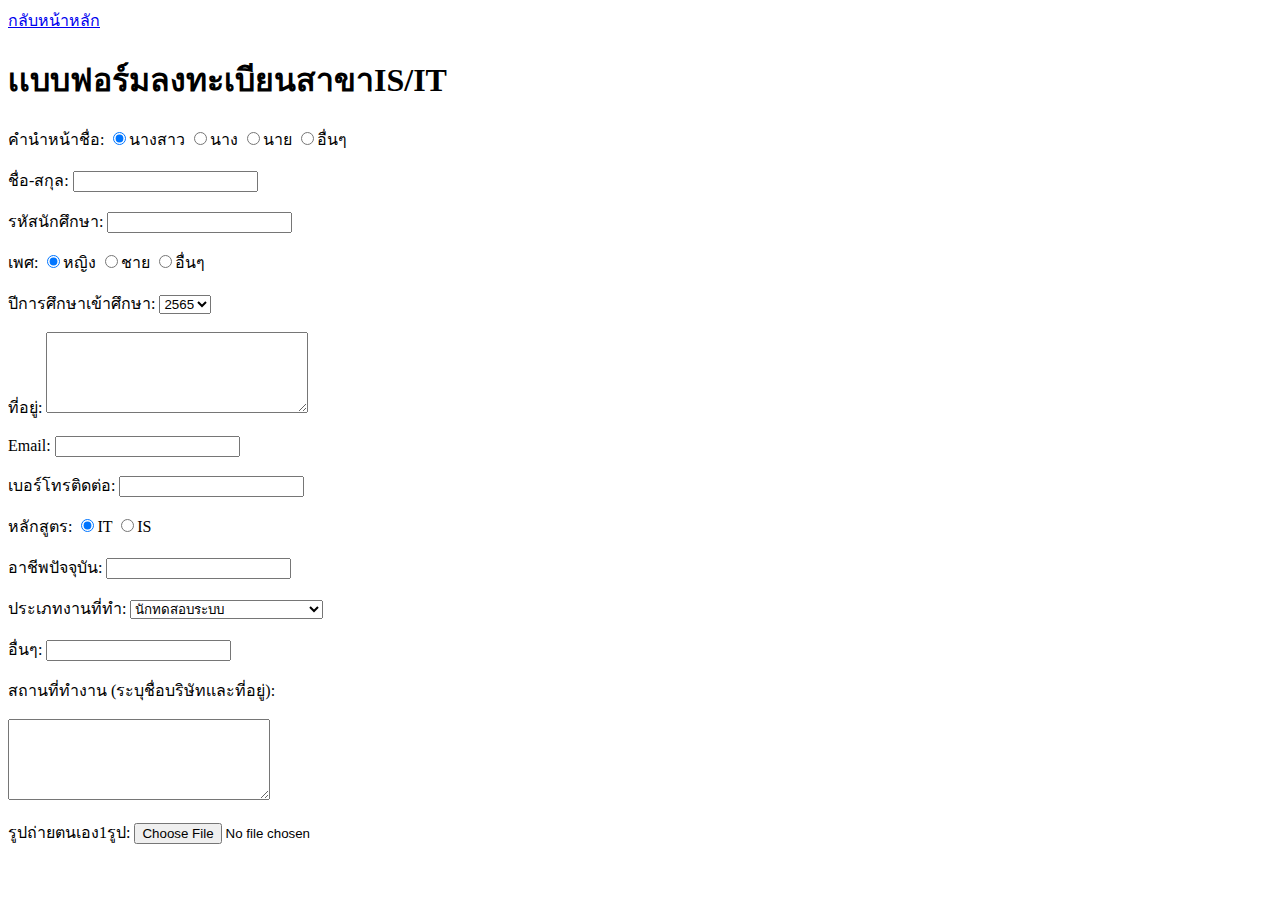
<file: FormIS.html>
<!DOCTYPE html>
<html lang="en">
<head>
    <meta charset="UTF-8">
    <meta http-equiv="X-UA-Compatible" content="IE=edge">
    <meta name="viewport" content="width=device-width, initial-scale=1.0">
    <title>RegisterForm</title>
</head>
<body>
    <a href="../index.html">กลับหน้าหลัก</a>
    <h1>เเบบฟอร์มลงทะเบียนสาขาIS/IT</h1>
    <form action="">
        <p>
            <label for="firstname">คำนำหน้าชื่อ:</label>
        
        <input type="radio" name="firstname" value="nangsaw"checked>นางสาว
        <input type="radio" name="firstname" value="nang">นาง
        <input type="radio" name="firstname" value="nai" >นาย
         <input type="radio" name="firstname" value="other">อื่นๆ
        </p>
    <label for="name">ชื่อ-สกุล:</label>
    <input type="text" name="name_surname" size="20" >
    <p>
        <label for="numstuden">รหัสนักศึกษา:</label>
        <input type="text" name="passstudent" maxlength="10">
    </p>
    <p>
        <label for="Gender">เพศ:</label>
    <input type="radio" name="Gender" value="femele" checked>หญิง
    <input type="radio" name="Gender" value="mele">ชาย
    <input type="radio" name="Gender" value="other">อื่นๆ
    </p>
    <p>
        <label for="years">ปีการศึกษาเข้าศึกษา:</label>
        <select name="years" >
            <option value="2565" selected>2565</option>
            <option value="2564" >2564 </option>
            <option value="2563">2563</option>
            <option value="2562">2562</option>
            <option value="2561">2561</option>
            <option value="2560">2560</option>
        </select>
    </p>
    <p>
        <label for="address">ที่อยู่:</label>
            <textarea name="address"  cols="30" rows="5"></textarea>
    </p>
    <p>
        <label for="email">Email:</label>
        <input type="email" name="email" >
    </p>
       <p>
        <label for="tel">เบอร์โทรติดต่อ:</label>
        <input type="tel" name="tel" maxlength="10">
       </p>
<p>
    <label for="course">หลักสูตร:</label>
    <input type="radio" name="course" checked>IT
    <input type="radio" name="course" >IS
</p>
<p>
    <label for="job">อาชีพปัจจุบัน:</label>
    <input type="text" name="" id="">
    <p>
    <label for="job">ประเภทงานที่ทำ:</label>
    <select name="job" >
        <option value="teachcom">ครูสอนวิชาคอมพิวเตอร์</option>
        <option value="webdesigner">นักออกเเบบเว็บ</option>
        <option value="itnews">นักข่าวไอที</option>
        <option value="systemanalysis">นักวิเคราะห์และออกแบบระบบ</option>
        <option value="administrator">ผู้ดูแลระบบสารสนเทศ</option>
        <option value="programer">โปรแกรมเมอร์</option>
        <option value="tester" selected>นักทดสอบระบบ</option>
        <option value="other">อื่นๆ</option>
        </select>
</p>


    
</select>
</p>
<p>
    <label for="orther">อื่นๆ:</label>
    <input type="text" name="other" >
    </p>
    <label for="addressnamebrisus">สถานที่ทำงาน (ระบุชื่อบริษัทเเละที่อยู่):</label>
<p>
    
    <textarea name="addressnamebrisus"  cols="30" rows="5"></textarea>
</p>


<p>    
    <label for="photo">รูปถ่ายตนเอง1รูป:</label>
    <input type="file" name="file" >
</p>
    
    </form>
</body>
</html>
</file>
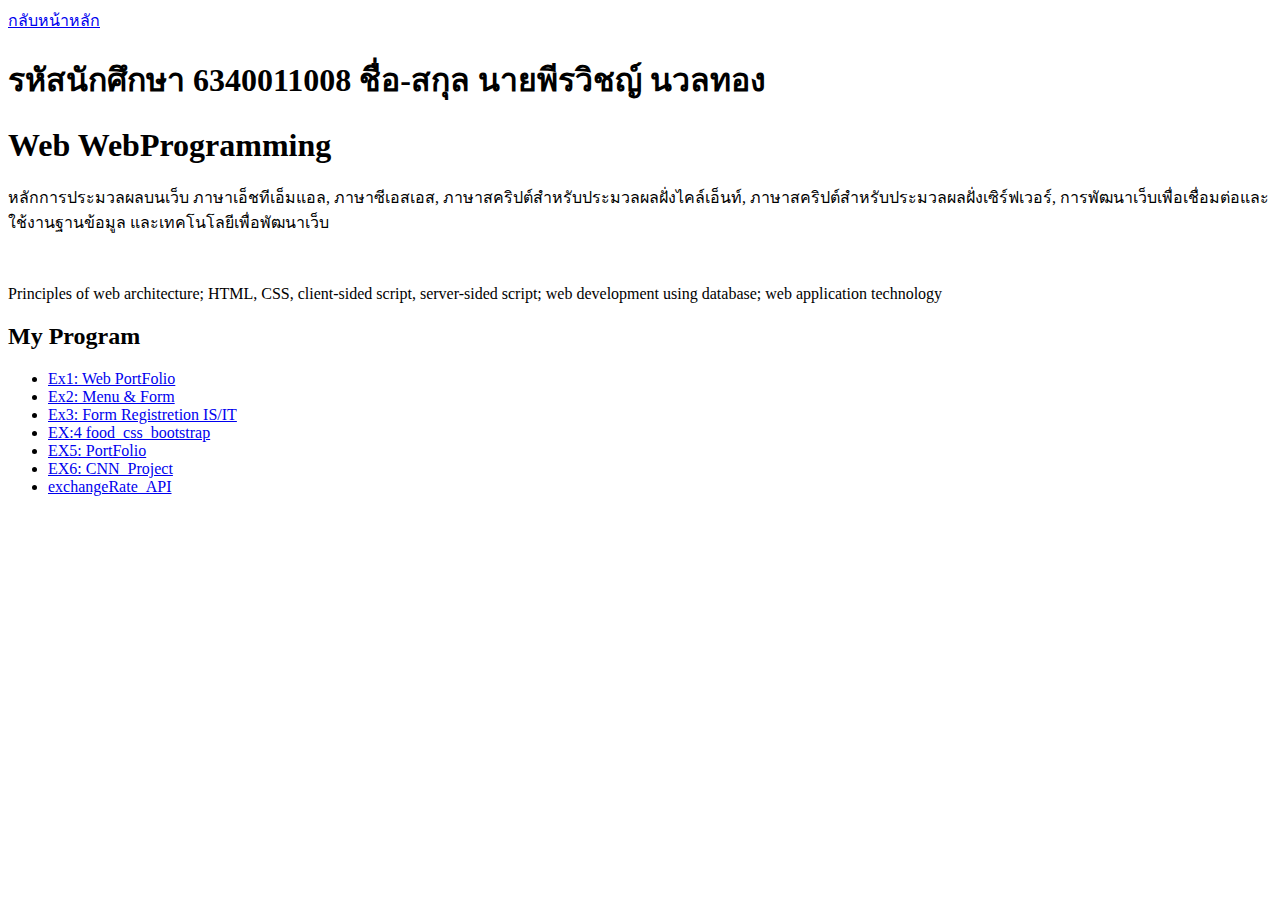
<file: WebProgramming.html>
<!DOCTYPE html>
<html lang="en">
<head>
    <meta charset="UTF-8">
    <meta http-equiv="X-UA-Compatible" content="IE=edge">
    <meta name="viewport" content="width=device-width, initial-scale=1.0">
    <title>Document</title>
</head>
<body>
    <a href="index.html">กลับหน้าหลัก</a>
    <h1>รหัสนักศึกษา 6340011008 ชื่อ-สกุล นายพีรวิชญ์ นวลทอง</h1>
    <h1>Web WebProgramming</h1>
    <p>หลักการประมวลผลบนเว็บ ภาษาเอ็ชทีเอ็มแอล, ภาษาซีเอสเอส, ภาษาสคริปต์สำหรับประมวลผลฝั่งไคล์เอ็นท์, ภาษาสคริปต์สำหรับประมวลผลฝั่งเซิร์ฟเวอร์, การพัฒนาเว็บเพื่อเชื่อมต่อและใช้งานฐานข้อมูล และเทคโนโลยีเพื่อพัฒนาเว็บ</p> <br>
    <p>Principles of web architecture; HTML, CSS, client-sided script, server-sided script; web development using database; web application technology</p>
    <h2>My Program</h2>
    <ul>
        <li><a href="index.html">Ex1: Web PortFolio</a></li>
        <li><a href="Food.html">Ex2: Menu & Form</a></li>
        <li><a href="FormIS.html">Ex3: Form Registretion IS/IT</a></li>
        <li><a href="food_css_bootstrap/food_css.html">EX:4 food_css_bootstrap</a></li>
        <li><a href="bootstrap/index.html">EX5: PortFolio</a></li>
        <li><a href="CNN_Project/index.html">EX6: CNN_Project</a></li>
        <li><a href="exchangeRate/changerate.html">exchangeRate_API</a></li>
    </ul>
</body>
</html>
</file>
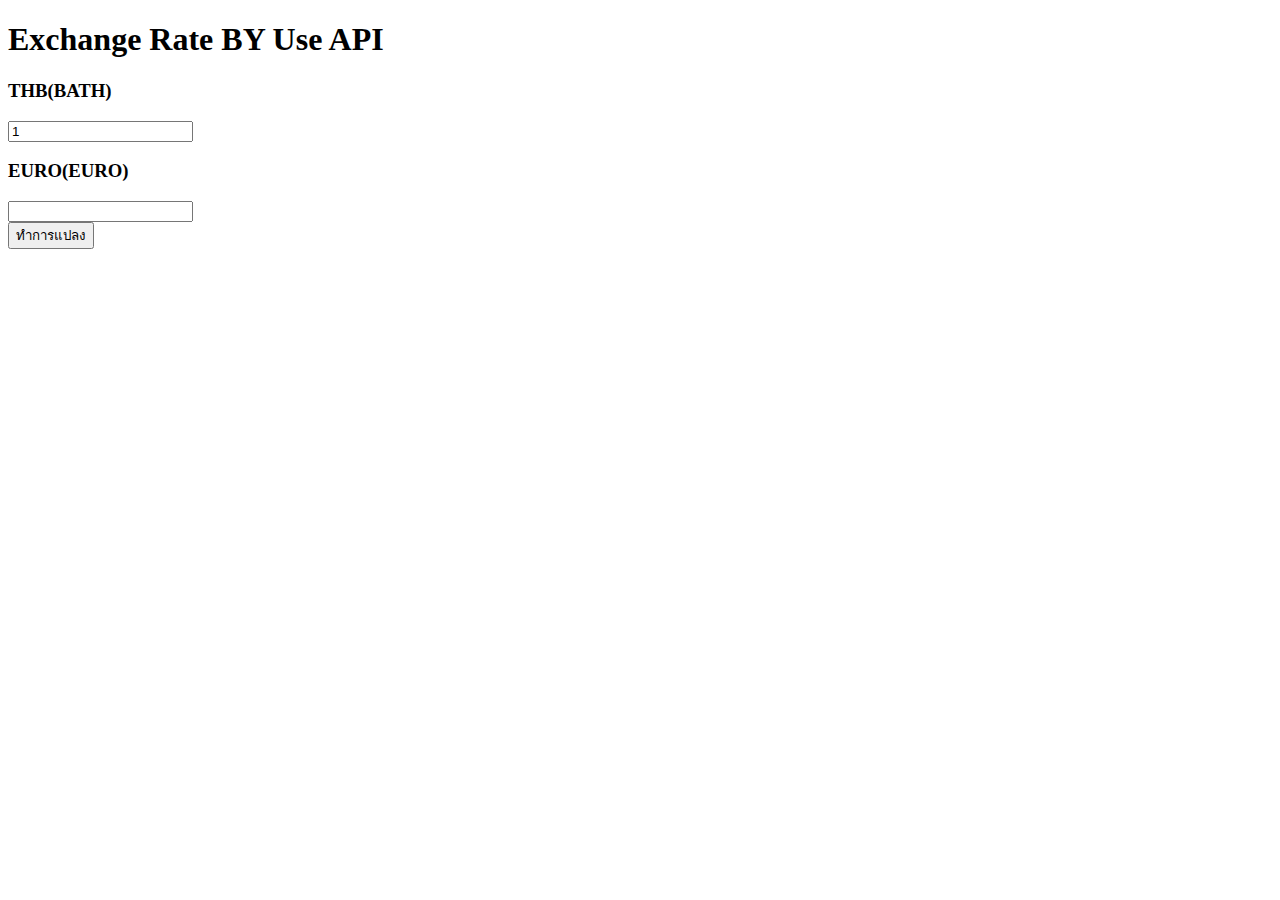
<file: exchangeRate/changerate.html>
<!DOCTYPE html>
<html lang="en">
<head>
    <meta charset="UTF-8">
    <meta http-equiv="X-UA-Compatible" content="IE=edge">
    <meta name="viewport" content="width=device-width, initial-scale=1.0">
    <link href="https://cdn.jsdelivr.net/npm/bootstrap@5.2.1/dist/css/bootstrap.min.css" rel="stylesheet" integrity="sha384-iYQeCzEYFbKjA/T2uDLTpkwGzCiq6soy8tYaI1GyVh/UjpbCx/TYkiZhlZB6+fzT" crossorigin="anonymous">
    <script src="script.js"></script>
    <title>Document</title>
</head>
<body>
    <div class="container mt-5">
        <div>
            <h1 class="text-center">Exchange Rate BY Use API</h1>
        </div>
        <div class="d-flex  mt-5">
            <label for=""><h3>THB(BATH)</h3></label>
            <input class="ms-4"  type="number" id="thai" value="1">
        </div>
        <form id="MyForm">
            <div class="d-flex mt-3">
                <label for=""><h3>EURO(EURO)</h3></label>
                <input class="ms-1 " type="number" id="result" readonly>
            </div>
            <button class="btn btn-primary" type="submit" id="submit">ทำการแปลง</button>
        </form>
        <p id="rate"></p>
    </div>

    <script src="https://cdn.jsdelivr.net/npm/@popperjs/core@2.11.6/dist/umd/popper.min.js" integrity="sha384-oBqDVmMz9ATKxIep9tiCxS/Z9fNfEXiDAYTujMAeBAsjFuCZSmKbSSUnQlmh/jp3" crossorigin="anonymous"></script>
<script src="https://cdn.jsdelivr.net/npm/bootstrap@5.2.1/dist/js/bootstrap.min.js" integrity="sha384-7VPbUDkoPSGFnVtYi0QogXtr74QeVeeIs99Qfg5YCF+TidwNdjvaKZX19NZ/e6oz" crossorigin="anonymous"></script>
</body>
</html>
</file>
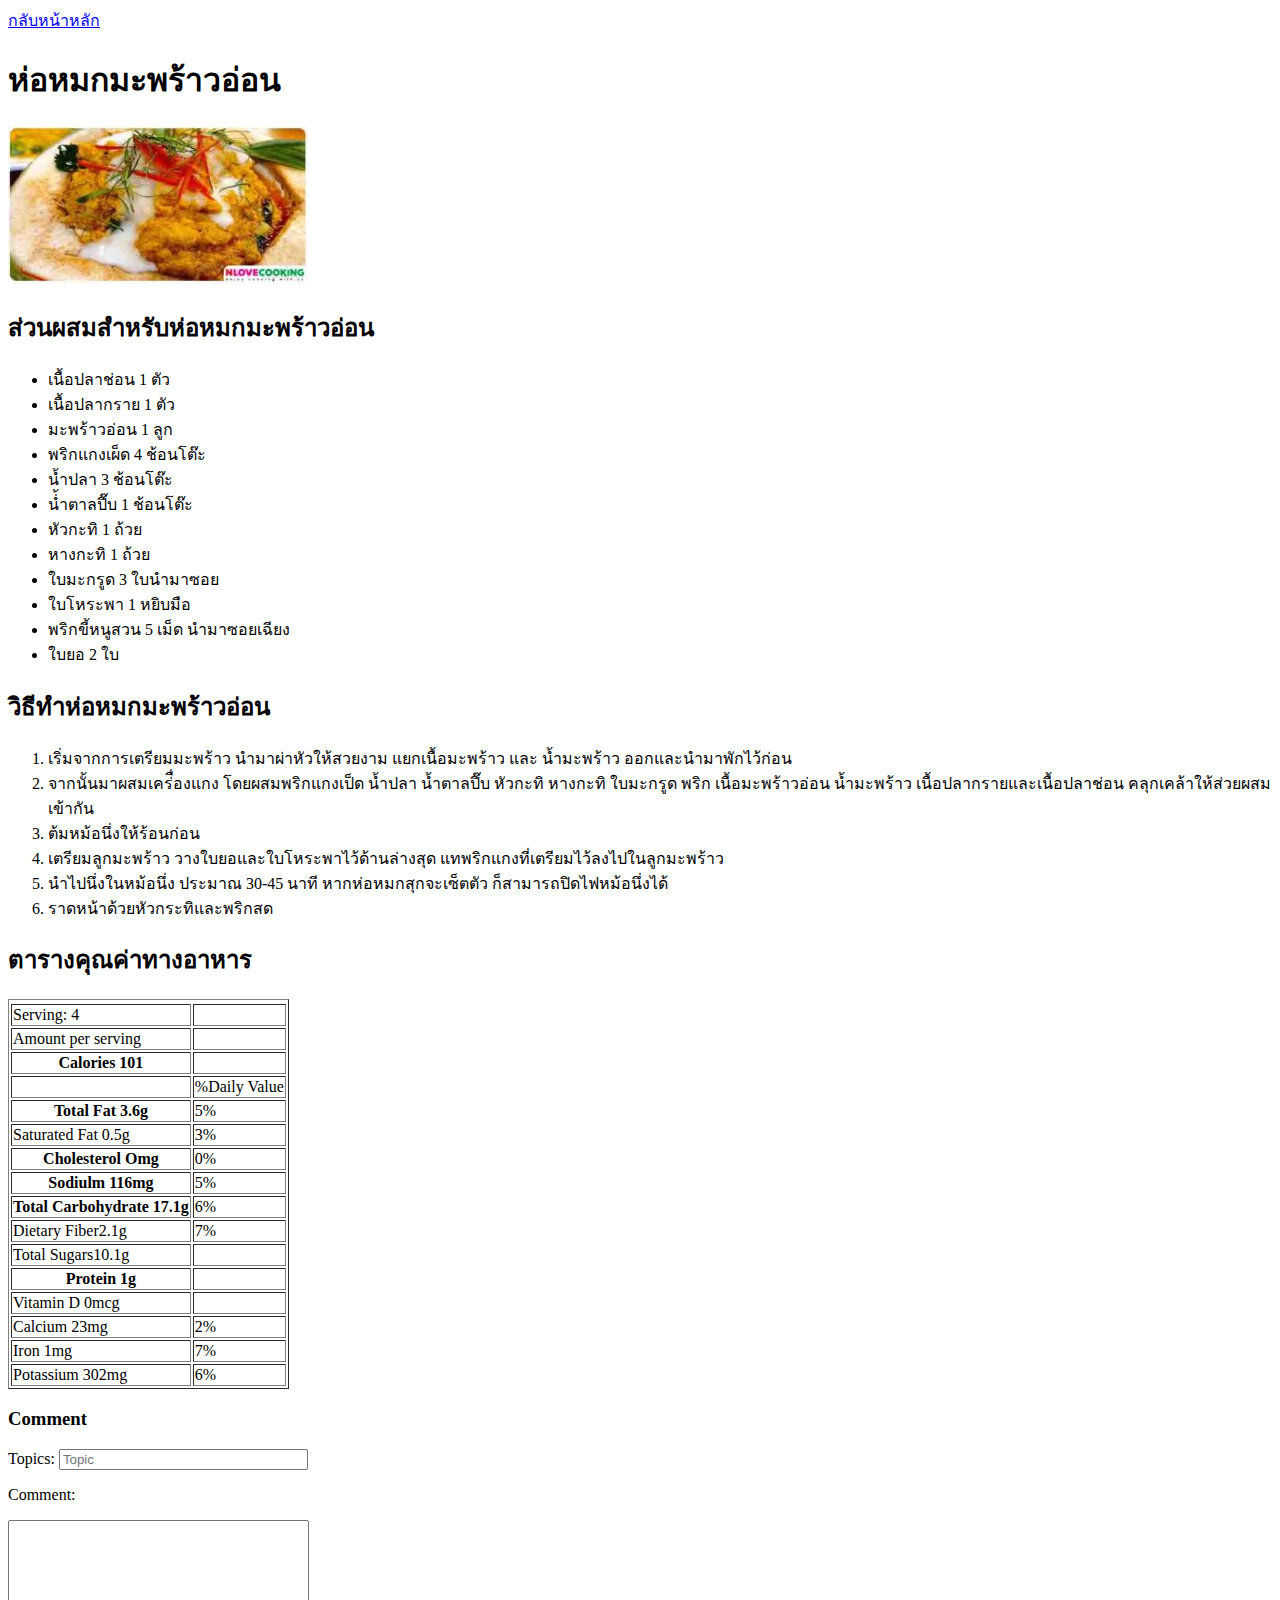
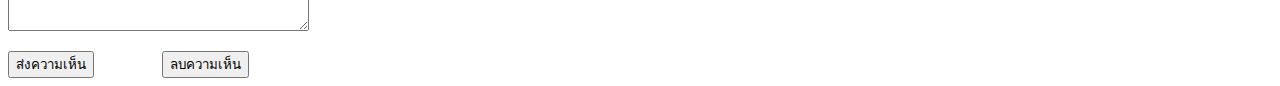
<file: food/Food.html>
<!DOCTYPE html>
<html lang="en">
  <head>
    <meta charset="UTF-8" />
    <meta http-equiv="X-UA-Compatible" content="IE=edge" />
    <meta name="viewport" content="width=device-width, initial-scale=1.0" />
    <title>Food-table</title>
  </head>
  <body>
    <a href="../portFolio/Port.html">กลับหน้าหลัก</a>
    <h1>ห่อหมกมะพร้าวอ่อน</h1>
    <img src="food550-300x157.jpg" alt="coconut" />
    <h2>ส่วนผสมสำหรับห่อหมกมะพร้าวอ่อน</h2>
    <ul>
      <li>เนื้อปลาช่อน 1 ตัว</li>
      <li>เนื้อปลากราย 1 ตัว</li>
      <li>มะพร้าวอ่อน 1 ลูก</li>
      <li>พริกแกงเผ็ด 4 ช้อนโต๊ะ</li>
      <li>น้ำปลา 3 ช้อนโต๊ะ</li>
      <li>น่้ำตาลปี๊บ 1 ช้อนโต๊ะ</li>
      <li>หัวกะทิ 1 ถ้วย</li>
      <li>หางกะทิ 1 ถ้วย</li>
      <li>ใบมะกรูด 3 ใบนำมาซอย</li>
      <li>ใบโหระพา 1 หยิบมือ</li>
      <li>พริกขี้หนูสวน 5 เม็ด นำมาซอยเฉียง</li>
      <li>ใบยอ 2 ใบ</li>
    </ul>
    <h2>วิธีทำห่อหมกมะพร้าวอ่อน</h2>
    <ol>
      <li>
        เริ่มจากการเตรียมมะพร้าว นำมาผ่าหัวให้สวยงาม แยกเนื้อมะพร้าว และ
        น้ำมะพร้าว ออกและนำมาพักไว้ก่อน
      </li>
      <li>
        จากนั้นมาผสมเคร่ื่องแกง โดยผสมพริกแกงเป็ด น้ำปลา น้ำตาลปี๊บ หัวกะทิ
        หางกะทิ ใบมะกรูด พริก เนื้อมะพร้าวอ่อน น้ำมะพร้าว
        เนื้อปลากรายและเนื้อปลาช่อน คลุกเคล้าให้ส่วยผสมเข้ากัน
      </li>
      <li>ต้มหม้อนึ่งให้ร้อนก่อน</li>
      <li>
        เตรียมลูกมะพร้าว วางใบยอและใบโหระพาไว้ด้านล่างสุด
        แทพริกแกงที่เตรียมไว้ลงไปในลูกมะพร้าว
      </li>
      <li>
        นำไปนึ่งในหม้อนึ่ง ประมาณ 30-45 นาที หากห่อหมกสุกจะเซ็ตตัว
        ก็สามารถปิดไฟหม้อนึ่งได้
      </li>
      <li>ราดหน้าด้วยหัวกระทิและพริกสด</li>
    </ol>
    <table border="1">
      <tr>
        <h2>ตารางคุณค่าทางอาหาร</h2>
      </tr>
      <tr>
        <td>Serving: 4</td>
        <td></td>
      </tr>
      <tr>
        <td>Amount per serving</td>
        <td></td>
      </tr>
      <tr>
        <th>Calories 101</th>
        <td></td>
      </tr>
      <tr>
        <td></td>
        <td>%Daily Value</td>
      </tr>
      <tr>
        <th>Total Fat 3.6g</th>
        <td>5%</td>
      </tr>
      <tr>
        <td>Saturated Fat 0.5g</td>
        <td>3%</td>
      </tr>
      <tr>
        <th>Cholesterol Omg</th>
        <td>0%</td>
      </tr>
      <tr>
        <th>Sodiulm 116mg</th>
        <td>5%</td>
      </tr>
      <tr>
        <th>Total Carbohydrate 17.1g</th>
        <td>6%</td>
      </tr>
      <tr>
        <td>Dietary Fiber2.1g</td>
        <td>7%</td>
      </tr>
      <tr>
        <td>Total Sugars10.1g</td>
        <td></td>
      </tr>
      <tr>
        <th>Protein 1g</th>
        <td></td>
      </tr>
      <tr>
        <td>Vitamin D 0mcg</td>
        <td></td>
      </tr>
      <tr>
        <td>Calcium 23mg</td>
        <td>2%</td>
      </tr>
      <tr>
        <td>Iron 1mg</td>
        <td>7%</td>
      </tr>
      <tr>
        <td>Potassium 302mg</td>
        <td>6%</td>
      </tr>
    </table>
    <form action="">
      <h3>Comment</h3>
      <p>
      <label for="Topic"> Topics:</label>
      <input type="text"  name="Topic" placeholder="Topic" required size="28">
      </p>
      <label for="Comment">Comment:</label>
      <p>      
        <textarea name="Comment" cols="35" rows="7"></textarea>
      </p>
      <input type="submit" value="ส่งความเห็น">
      &nbsp; &nbsp; &nbsp; &nbsp; &nbsp; &nbsp; &nbsp; &nbsp;
      <input type="reset" value="ลบความเห็น">
    </form>
  </body>
</html>
</file>
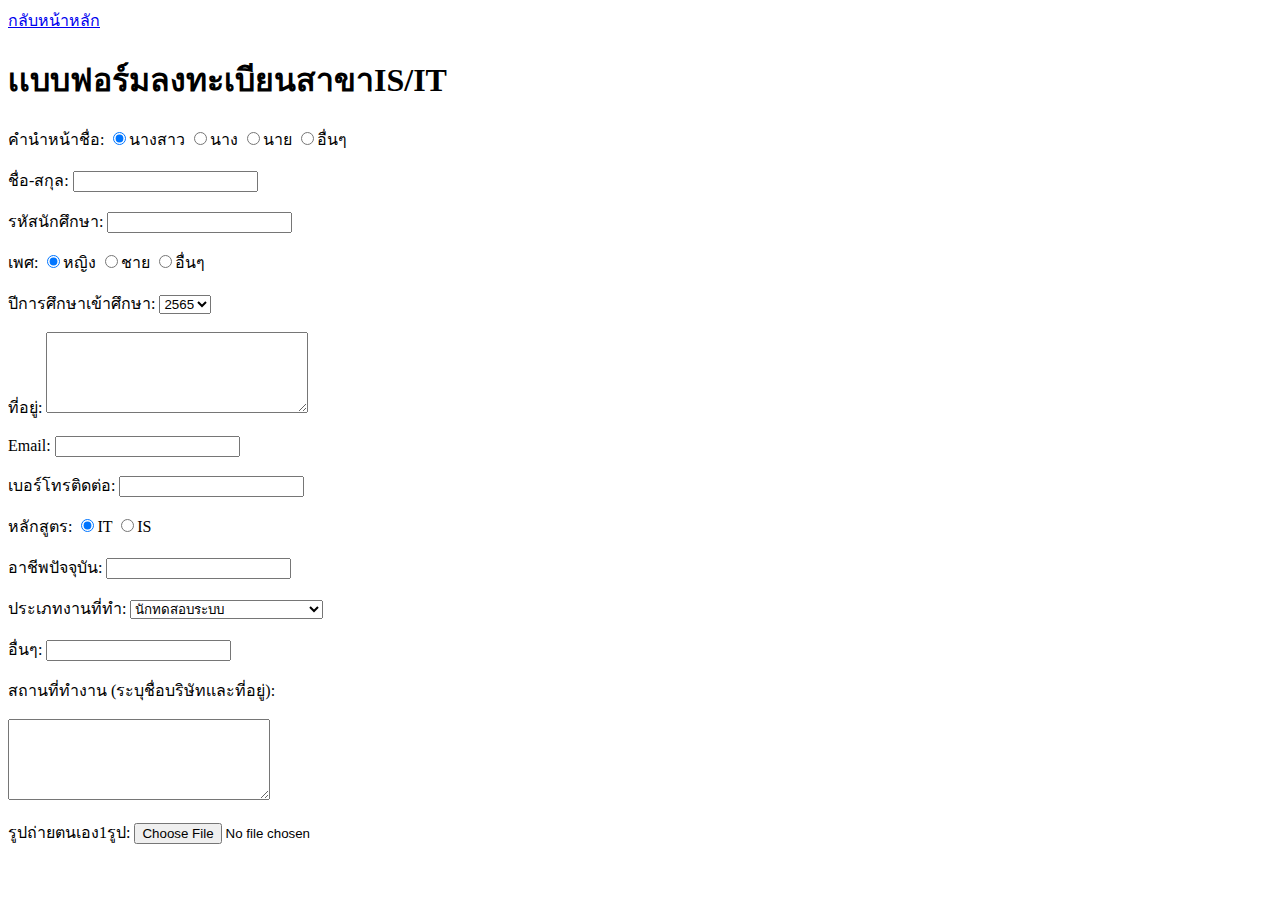
<file: FormIS/FormIS.html>
<!DOCTYPE html>
<html lang="en">
<head>
    <meta charset="UTF-8">
    <meta http-equiv="X-UA-Compatible" content="IE=edge">
    <meta name="viewport" content="width=device-width, initial-scale=1.0">
    <title>RegisterForm</title>
</head>
<body>
    <a href="../portFolio/index.html">กลับหน้าหลัก</a>
    <h1>เเบบฟอร์มลงทะเบียนสาขาIS/IT</h1>
    <form action="">
        <p>
            <label for="firstname">คำนำหน้าชื่อ:</label>
        
        <input type="radio" name="firstname" value="nangsaw"checked>นางสาว
        <input type="radio" name="firstname" value="nang">นาง
        <input type="radio" name="firstname" value="nai" >นาย
         <input type="radio" name="firstname" value="other">อื่นๆ
        </p>
    <label for="name">ชื่อ-สกุล:</label>
    <input type="text" name="name_surname" size="20" >
    <p>
        <label for="numstuden">รหัสนักศึกษา:</label>
        <input type="text" name="passstudent" maxlength="10">
    </p>
    <p>
        <label for="Gender">เพศ:</label>
    <input type="radio" name="Gender" value="femele" checked>หญิง
    <input type="radio" name="Gender" value="mele">ชาย
    <input type="radio" name="Gender" value="other">อื่นๆ
    </p>
    <p>
        <label for="years">ปีการศึกษาเข้าศึกษา:</label>
        <select name="years" >
            <option value="2565" selected>2565</option>
            <option value="2564" >2564 </option>
            <option value="2563">2563</option>
            <option value="2562">2562</option>
            <option value="2561">2561</option>
            <option value="2560">2560</option>
        </select>
    </p>
    <p>
        <label for="address">ที่อยู่:</label>
            <textarea name="address"  cols="30" rows="5"></textarea>
    </p>
    <p>
        <label for="email">Email:</label>
        <input type="email" name="email" >
    </p>
       <p>
        <label for="tel">เบอร์โทรติดต่อ:</label>
        <input type="tel" name="tel" maxlength="10">
       </p>
<p>
    <label for="course">หลักสูตร:</label>
    <input type="radio" name="course" checked>IT
    <input type="radio" name="course" >IS
</p>
<p>
    <label for="job">อาชีพปัจจุบัน:</label>
    <input type="text" name="" id="">
    <p>
    <label for="job">ประเภทงานที่ทำ:</label>
    <select name="job" >
        <option value="teachcom">ครูสอนวิชาคอมพิวเตอร์</option>
        <option value="webdesigner">นักออกเเบบเว็บ</option>
        <option value="itnews">นักข่าวไอที</option>
        <option value="systemanalysis">นักวิเคราะห์และออกแบบระบบ</option>
        <option value="administrator">ผู้ดูแลระบบสารสนเทศ</option>
        <option value="programer">โปรแกรมเมอร์</option>
        <option value="tester" selected>นักทดสอบระบบ</option>
        <option value="other">อื่นๆ</option>
        </select>
</p>


    
</select>
</p>
<p>
    <label for="orther">อื่นๆ:</label>
    <input type="text" name="other" >
    </p>
    <label for="addressnamebrisus">สถานที่ทำงาน (ระบุชื่อบริษัทเเละที่อยู่):</label>
<p>
    
    <textarea name="addressnamebrisus"  cols="30" rows="5"></textarea>
</p>


<p>    
    <label for="photo">รูปถ่ายตนเอง1รูป:</label>
    <input type="file" name="file" >
</p>
    
    </form>
</body>
</html>
</file>
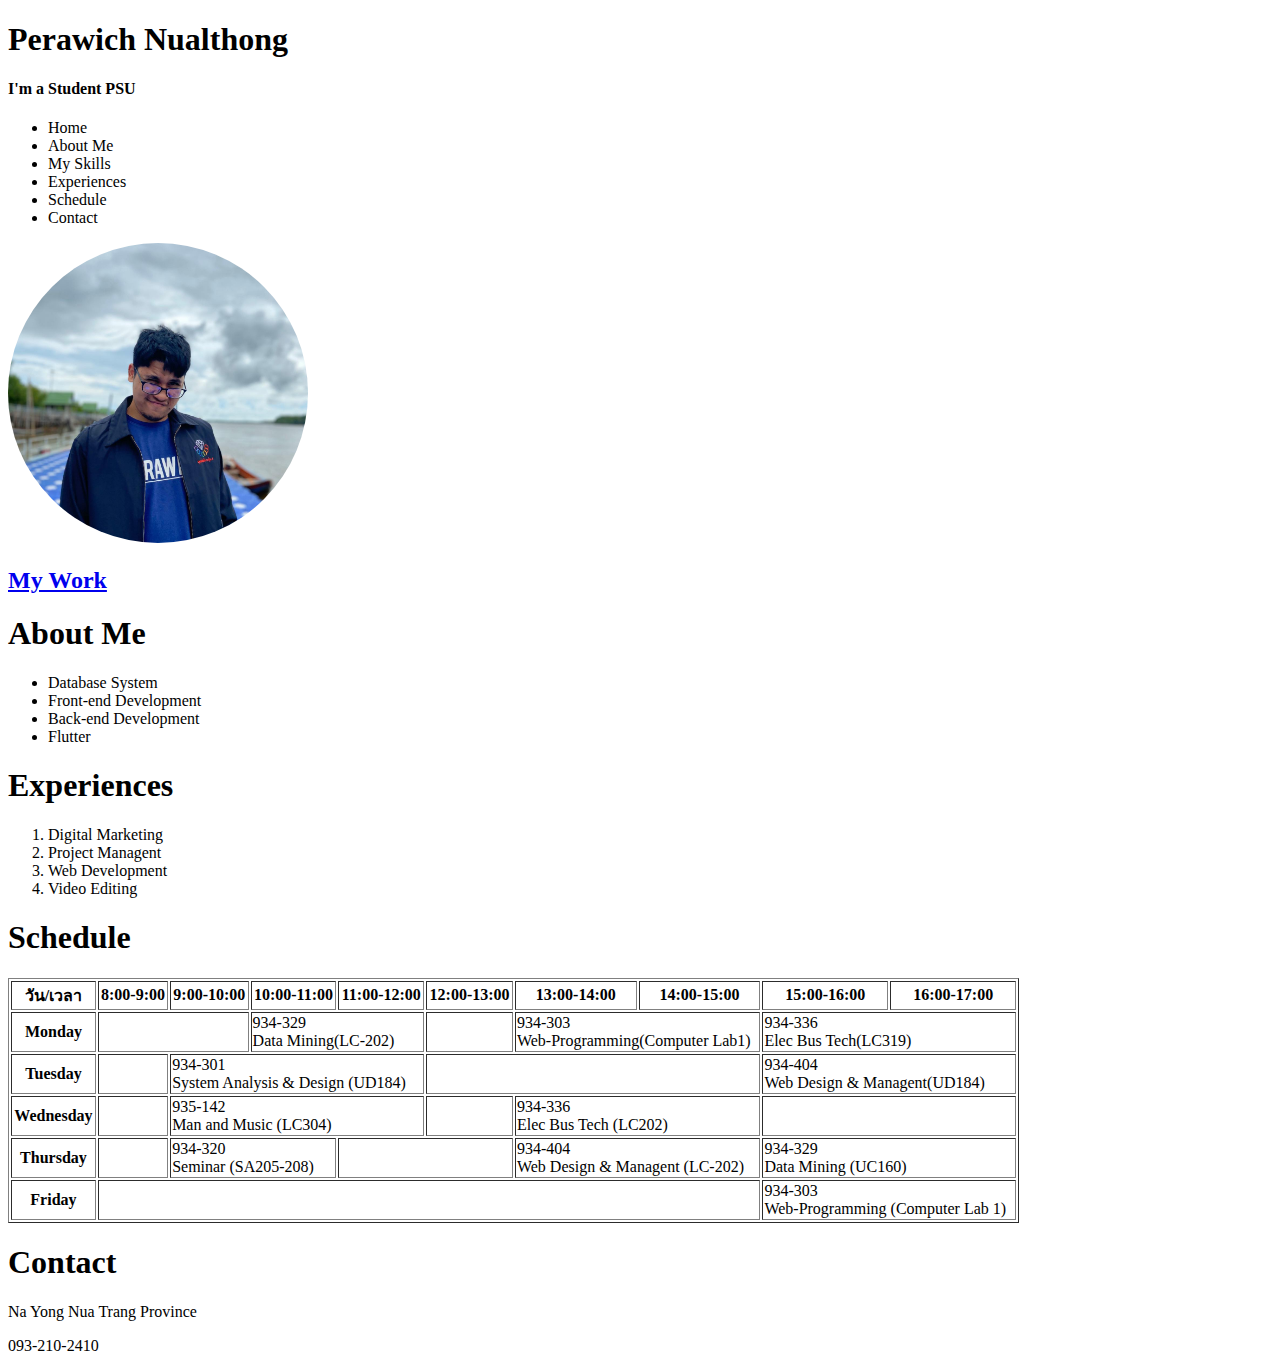
<file: portFolio/Perawich_WebProgramming.html>
<!DOCTYPE html>
<html lang="en">
  <head>
    <meta charset="UTF-8" />
    <meta http-equiv="X-UA-Compatible" content="IE=edge" />
    <meta name="viewport" content="width=device-width, initial-scale=1.0" />
    <title>Perawich_Programming_port</title>
  </head>
  <style>
    img {
      border-radius: 50%;
    }
  </style>
  <body>
    <h1>Perawich Nualthong</h1>
    
    <h4>I'm a Student PSU</h4>

    <ul>
      <li>Home</li>
      <li>About Me</li>
      <li>My Skills</li>
      <li>Experiences</li>
      <li>Schedule</li>
      <li>Contact</li>
    </ul>
    <img src="Profile.jpg"  alt="ProFile" width="300" height="300">
    <h2><a href="../Web_Programming/Web_Programming_menu.html"> My Work</h2></a>
    <h1>About Me</h1>
    <ul>
      <li>Database System</li>
      <li>Front-end Development</li>
      <li>Back-end Development</li>
      <li>Flutter</li>
    </ul>

    <h1>Experiences</h1>
    <ol>
      <li>Digital Marketing</li>
      <li>Project Managent</li>
      <li>Web Development</li>
      <li>Video Editing</li>
    </ol>

    <h1>Schedule</h1>
    <table border="1" width="80%" >
      <tr>
        <th>วัน/เวลา</th>
        <th>8:00-9:00</td>
        <th>9:00-10:00</th>
        <th>10:00-11:00</th>
        <th>11:00-12:00</th>
        <th>12:00-13:00</th>
        <th>13:00-14:00</th>
        <th>14:00-15:00</th>
        <th>15:00-16:00</th>
        <th>16:00-17:00</th>
      </tr>
      <tr>
        <th>Monday</th>
        <td colspan="2"></td>
        <td colspan="2">934-329<br>Data Mining(LC-202)</td>
        <td></td>
        <td colspan="2">934-303<br>Web-Programming(Computer Lab1)</td>
        <td colspan="2">934-336 <br>Elec Bus Tech(LC319)</td>
      </tr>
      <tr>
        <th>Tuesday</th>
        <td></td>
        <td colspan="3">934-301 <br>System Analysis & Design (UD184)</td>
        <td colspan="3"></td>
        <td colspan="2">934-404 <br>Web Design & Managent(UD184)</td>
      </tr>
      <tr>
        <th>Wednesday</th>
        <td></td>
        <td colspan="3">935-142 <br>Man and Music (LC304)</td>
        <td></td>
        <td colspan="2">934-336 <br>Elec Bus Tech (LC202)</td>
        <td colspan="2"></td>
      </tr>
      <tr>
        <th>Thursday</th>
        <td></td>
        <td colspan="2">934-320 <br>Seminar (SA205-208)</td>
        <td colspan="2"></td>
        <td colspan="2">934-404 <br>Web Design & Managent (LC-202)</td>
        <td colspan="2">934-329 <br>Data Mining (UC160)</td>       
      </tr>
      <tr>
        <th>Friday</th>
        <td colspan="7"></td>
        <td colspan="2">934-303 <br>Web-Programming (Computer Lab 1)</td>
      </tr>
    </table>
    <h1>Contact</h1>
    <p>Na Yong Nua Trang Province</p>
    <p>093-210-2410</p>
  </body>
</html>
</file>
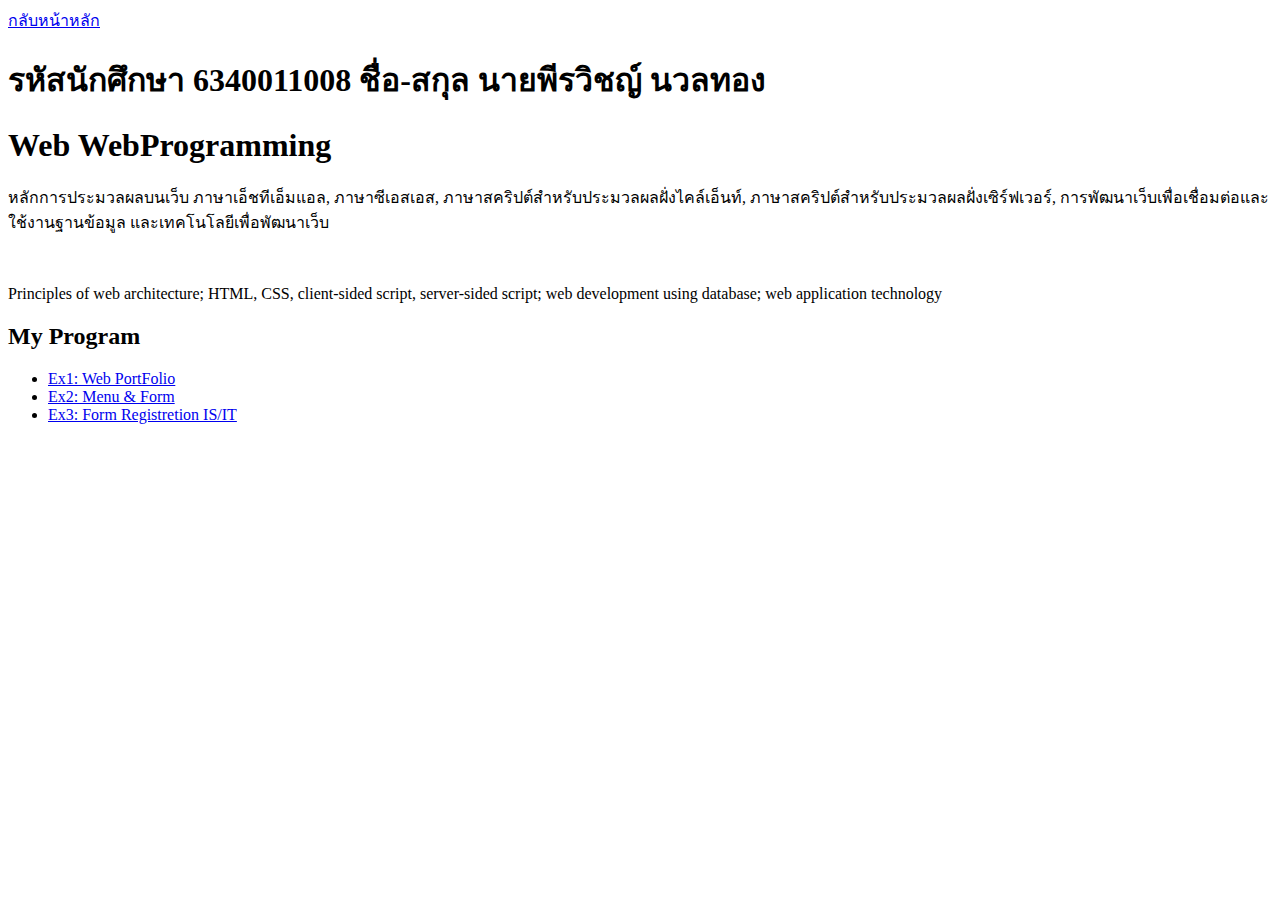
<file: Web_Programming/berop528-Perawich_WebProgramming.html>
<!DOCTYPE html>
<html lang="en">
<head>
    <meta charset="UTF-8">
    <meta http-equiv="X-UA-Compatible" content="IE=edge">
    <meta name="viewport" content="width=device-width, initial-scale=1.0">
    <title>Document</title>
</head>
<body>
    <a href="../portFolio/Perawich_WebProgramming.html">กลับหน้าหลัก</a>
    <h1>รหัสนักศึกษา 6340011008 ชื่อ-สกุล นายพีรวิชญ์ นวลทอง</h1>
    <h1>Web WebProgramming</h1>
    <p>หลักการประมวลผลบนเว็บ ภาษาเอ็ชทีเอ็มแอล, ภาษาซีเอสเอส, ภาษาสคริปต์สำหรับประมวลผลฝั่งไคล์เอ็นท์, ภาษาสคริปต์สำหรับประมวลผลฝั่งเซิร์ฟเวอร์, การพัฒนาเว็บเพื่อเชื่อมต่อและใช้งานฐานข้อมูล และเทคโนโลยีเพื่อพัฒนาเว็บ</p> <br>
    <p>Principles of web architecture; HTML, CSS, client-sided script, server-sided script; web development using database; web application technology</p>
    <h2>My Program</h2>
    <ul>
        <li><a href="../portFolio/Perawich_WebProgramming.html">Ex1: Web PortFolio</a></li>
        <li><a href="../food/Food.html">Ex2: Menu & Form</a></li>
        <li><a href="../FormIS/FormIS.html">Ex3: Form Registretion IS/IT</a></li>
    </ul>
</body>
</html>
</file>
<file: styles.css>
li{
    color: red;
    letter-spacing: 1px;
}
body{
    font-family:'Ibarra Real Nova',serif; 
    font-size: 20px;
    background-color: palegoldenrod;
}
a{
    text-decoration: none;
}
a:hover{
    font-weight: bold;
    font-size: 48px;
    color: blue!important;
    background-color: yellow;
}
a:visited{
    color: black;
}
</file>
<file: bootstrap/style.css>
@import url('https://fonts.googleapis.com/css2?family=Inspiration&family=Oleo+Script+Swash+Caps&family=Quicksand&display=swap');

/*modify css_bootstack*/
.navbar-brand{
    font-family: 'Oleo Script Swash Caps', cursive;
    font-size: 30px;
}
.picture1{
    width: 600px;
    height: 400px;
    border-radius: 50px;
   
}
.rww{
    width: 300px;
}
.pad1{
    padding-top: 100px;
}
.radion{
    border-radius:50px;
}
.bg{
    background-color: rgba(255, 187, 1, 0.89);
    padding-bottom: 50px;
}
#h558{
    text-align: center;
    padding-top: 50px;
    margin-bottom: 40px;
}
.fixed_nav{
    position: fixed;
    top: 0;
    left: 0;
    right: 0;
}

#icon{
    border-radius: 50%;
    width: 80px;
    height: 80px;
    margin-right: 10px;
}
.h3_70{
    text-align: center;
}
.footer{
    background-color: rgb(14, 147, 224);
    margin-top: 100px;
    
}
.margin_contain{
    margin-top: 100px;
}
.margin_75{
    margin-right: 10px;
}
#imgDrumicon,#Databaseicon,#Programicon{
    width: 100px;
    height: 100px;
    margin-bottom: 30px;
}
.bod_84{
    border:solid ;
}
.picpro_1,.picpro_2,.picpro_3,.picpro_4{
    width: 280px;
    height: 180px;
    margin-bottom: 20px;
}
.bgfooter{
    width: 80px;
    height: 50px;
    margin-left: 200px;
    margin-top: 90px;
}
.email{
    margin-top:55px;
}
.pad_132{
    margin-top: 60px;
}
.pad_134{
    margin-bottom:60px;
}
.fonttop{
    margin-top: 10px;
}
.sizefotter_logo_ig{
    margin-left: 500px;
    margin-top: 40px;
    width: 70px;
}
.sizefotter_logo_twitter{
    margin-top: 40px;
    width: 35px;
}
.sizefotter_logo_facebook{
    width: 50px;
    margin-left: 5px;
    margin-top: 38px;
}
.sizefotter_logo_world{
    margin-left: 5px;
    margin-top: 40px;
    width: 35px;
}
.content{
    margin-right: 40px;
}
</file>
<file: CNN_Project/style.css>
a.font_dance:hover{
    color: red!important; 
}
@media (min-width:768px){
    
    .menu{
        display: none;
    }
}
@media (max-width: 576px){
    .fontsize{
        font-size: 16px;
    }
}
</file>
